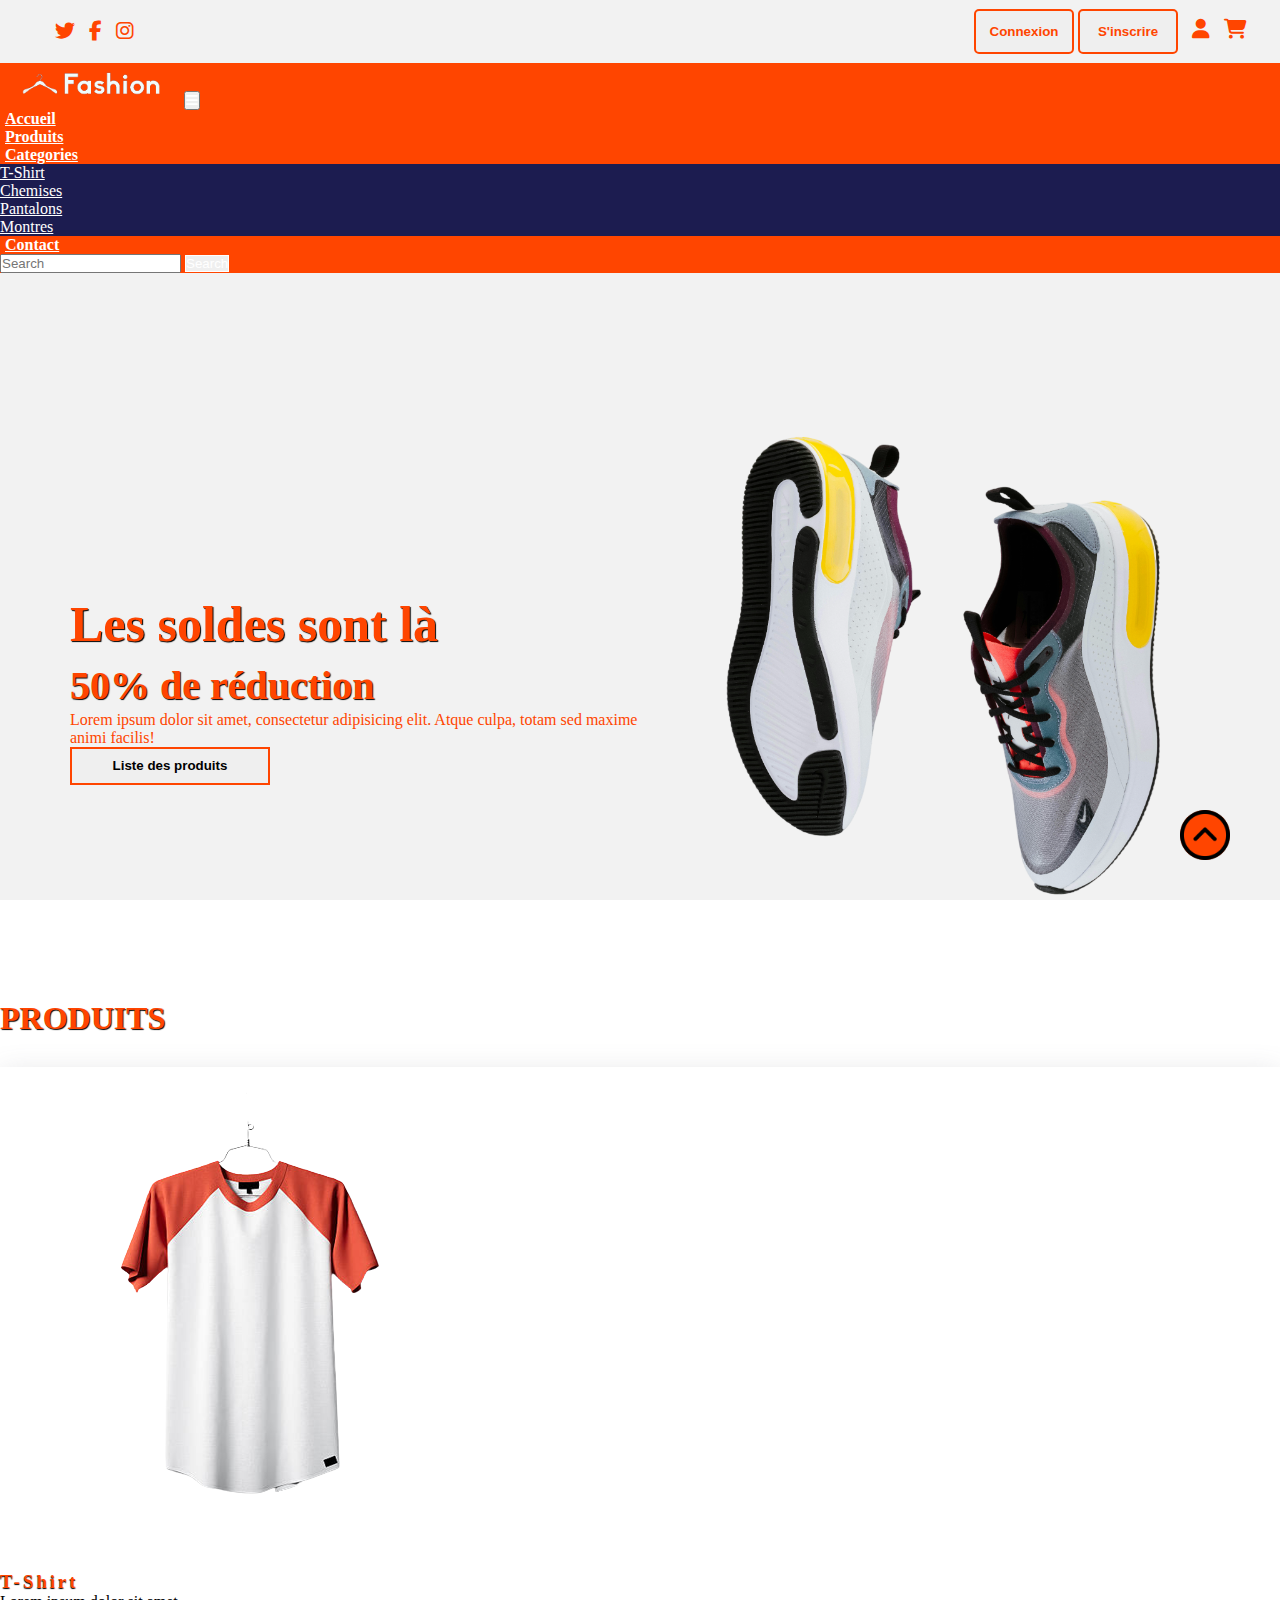
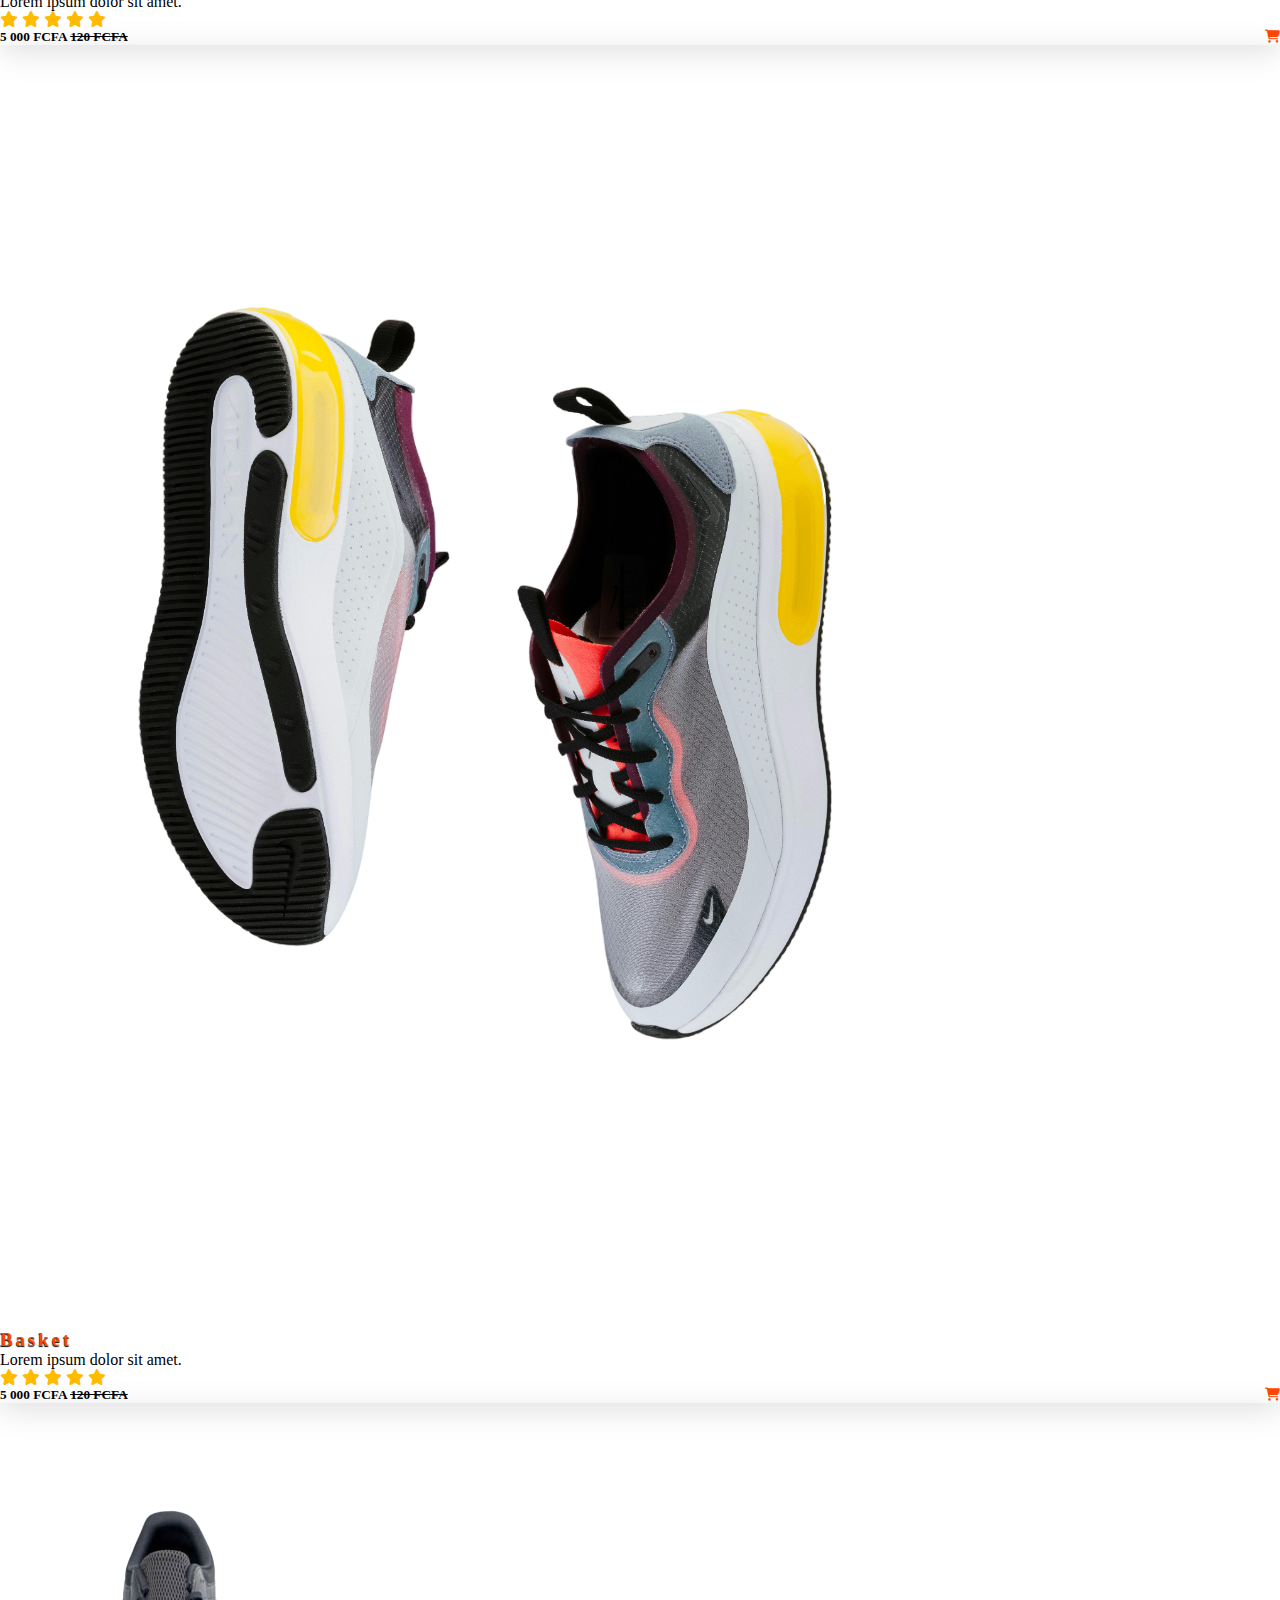
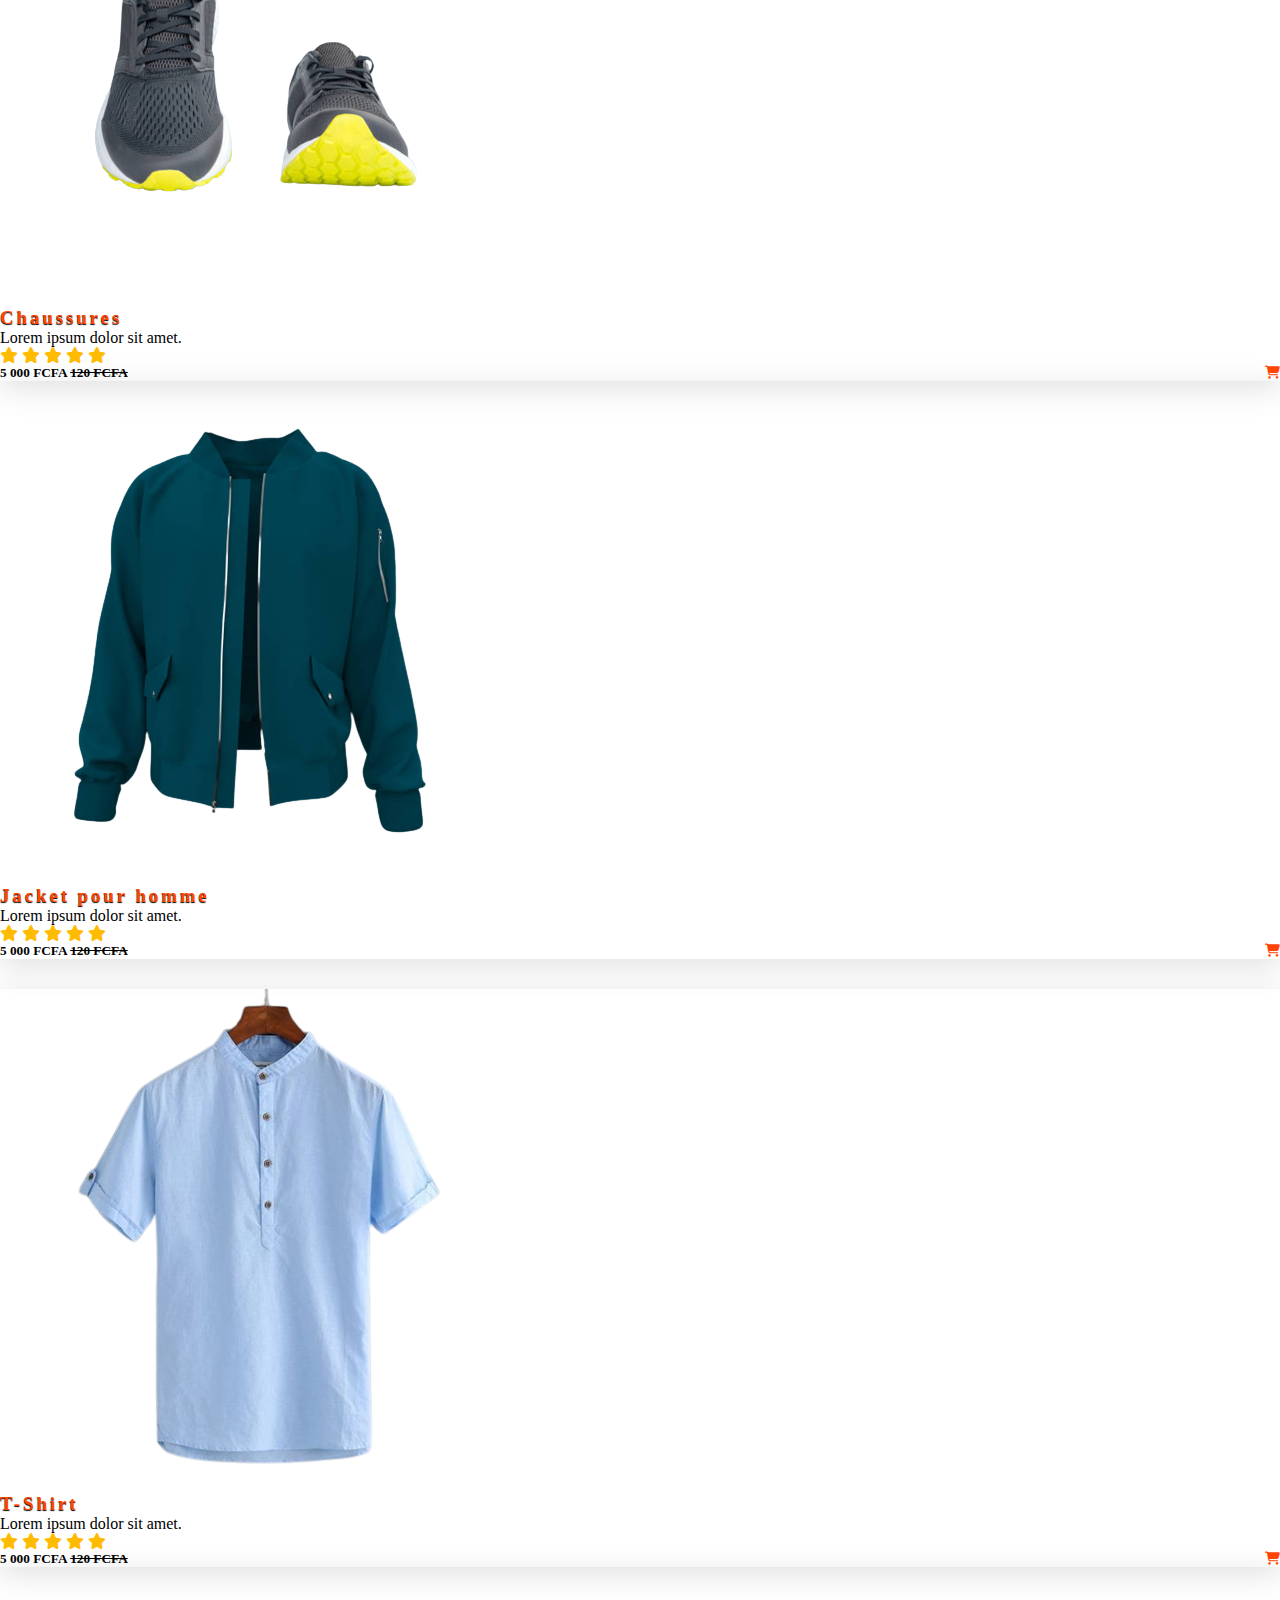
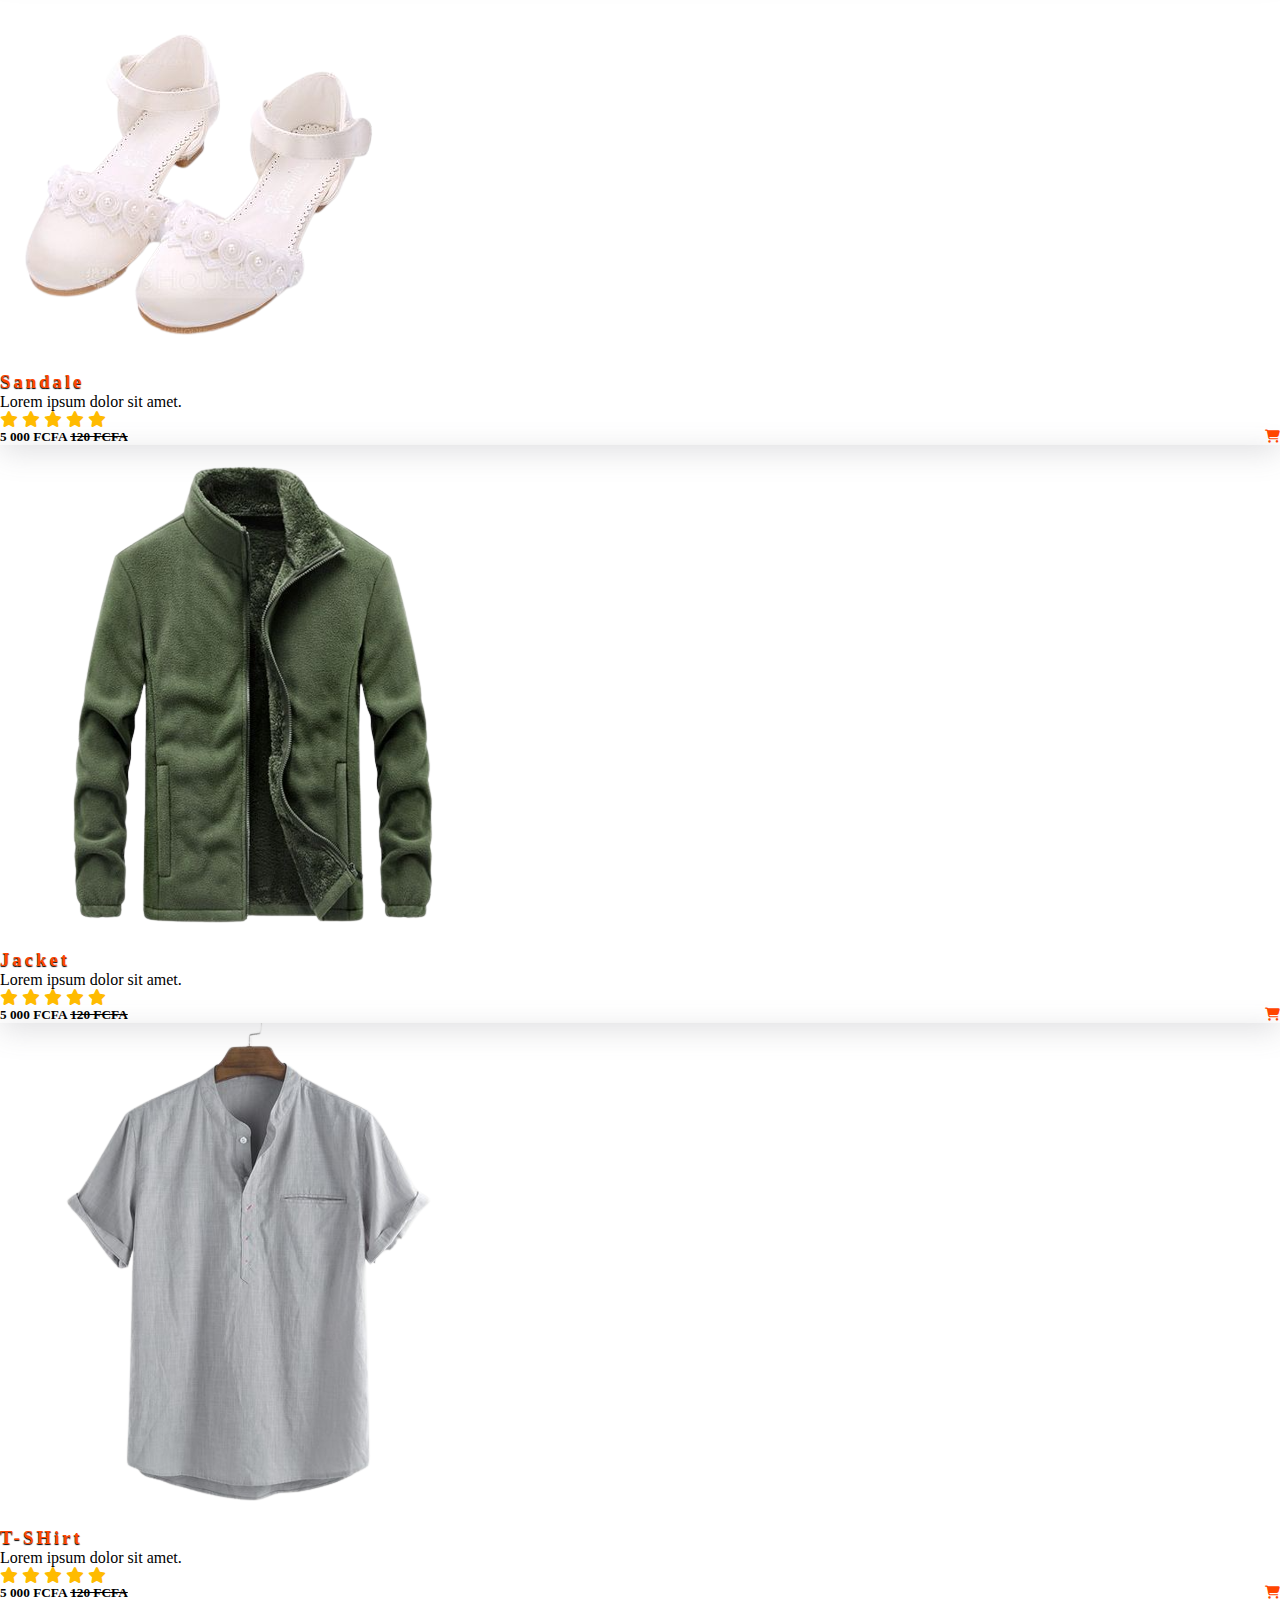
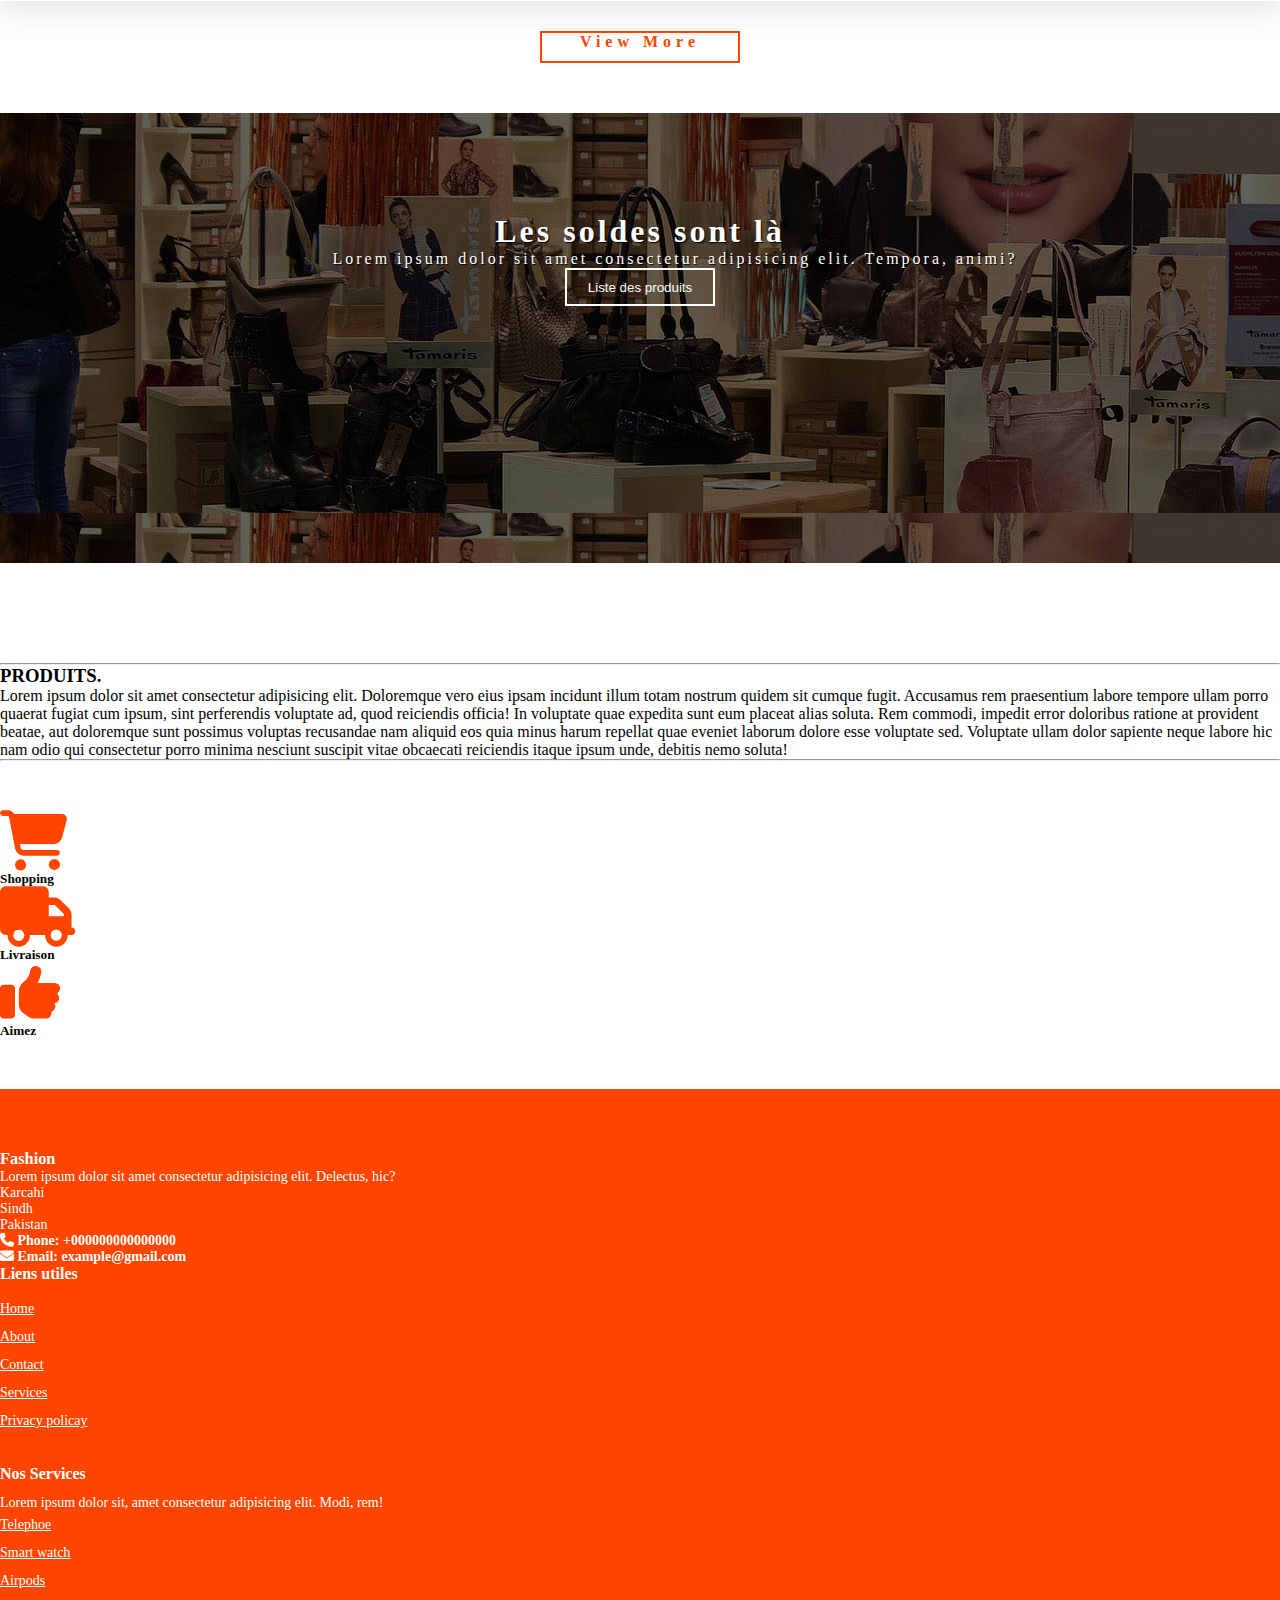
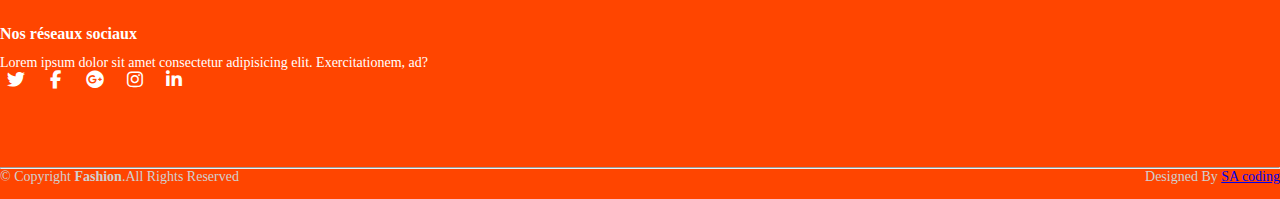
<file: index.html>
<!DOCTYPE html>
<html lang="en">
<head>
    <meta charset="UTF-8">
    <meta http-equiv="X-UA-Compatible" content="IE=edge">
    <meta name="viewport" content="width=device-width, initial-scale=1.0">
    <title>Mini projet 2</title>
    <link rel="shortcut icon" type="image" href="./image/logo2.png">
    <link rel="stylesheet" href="style.css">
    <link rel="stylesheet" href="https://cdnjs.cloudflare.com/ajax/libs/font-awesome/6.2.0/css/all.min.css">
    <!-- bootstrap links -->
    <link href="https://cdn.jsdelivr.net/npm/bootstrap@5.0.2/dist/css/bootstrap.min.css" rel="stylesheet" integrity="sha384-EVSTQN3/azprG1Anm3QDgpJLIm9Nao0Yz1ztcQTwFspd3yD65VohhpuuCOmLASjC" crossorigin="anonymous">
    <!-- bootstrap links -->
    <!-- fonts links -->
    <link rel="preconnect" href="https://fonts.googleapis.com">
    <link rel="preconnect" href="https://fonts.gstatic.com" crossorigin>
    <link href="https://fonts.googleapis.com/css2?family=Roboto:wght@500&display=swap" rel="stylesheet">
    <!-- fonts links -->
</head>
<body>

    <!-- top navbar -->
    <div class="top-navbar">
        <div class="top-icons">
            <i class="fa-brands fa-twitter"></i>
            <i class="fa-brands fa-facebook-f"></i>
            <i class="fa-brands fa-instagram"></i>
        </div>
        <div class="other-links">
            <button id="btn-login"><a href="login.html">Connexion</a></button>
            <button id="btn-signup"><a href="signup.html">S'inscrire</a></button>

            <i class="fa-solid fa-user"></i>
            <i class="fa-solid fa-cart-shopping"></i>
        </div>
    </div>
    <!-- top navbar -->

    <div class="home-section">
        <!-- navbar -->
        <nav class="navbar navbar-expand-lg" id="navbar">
            <div class="container-fluid">
              <a class="navbar-brand" href="#"><img src="./image/logo.png" alt="" width="180px"></a>
              <button class="navbar-toggler" type="button" data-bs-toggle="collapse" data-bs-target="#navbarSupportedContent" aria-controls="navbarSupportedContent" aria-expanded="false" aria-label="Toggle navigation">
                <span><i class="fa-solid fa-bars" style="color: white;"></i></span>
              </button>
              <div class="collapse navbar-collapse" id="navbarSupportedContent">
                <ul class="navbar-nav me-auto mb-2 mb-lg-0">
                  <li class="nav-item">
                    <a class="nav-link active" aria-current="page" href="index.html">Accueil</a>
                  </li>
                  <li class="nav-item">
                    <a class="nav-link" href="clothe.html">Produits</a>
                  </li>
                  <li class="nav-item dropdown">
                    <a class="nav-link dropdown-toggle" href="#" id="navbarDropdown" role="button" data-bs-toggle="dropdown" aria-expanded="false">
                      Categories
                    </a>
                    <ul class="dropdown-menu" aria-labelledby="navbarDropdown" style="background-color: #1c1c50;">
                        <li><a class="dropdown-item" href="#">T-Shirt</a></li>
                        <li><a class="dropdown-item" href="#">Chemises</a></li>
                        <li><a class="dropdown-item" href="#">Pantalons</a></li>
                        <li><a class="dropdown-item" href="#">Montres</a></li>
  
                      </ul>
                  </li>

                <li class="nav-item">
                    <a class="nav-link" href="contact.html">Contact</a>
                  </li>
                </ul>
               
                <form class="d-flex">
                  <input class="form-control me-2" type="search" placeholder="Search" aria-label="Search">
                  <button class="btn btn-outline-success" type="submit" id="search-btn">Search</button>
                </form>
              </div>
            </div>
          </nav>
        <!-- navbar -->
     <!-- home content -->
        <section class="home">
            <div class="content">
                <h3>Les soldes sont là
                    <br> <span>50% de réduction</span>
                </h3>
                <p>Lorem ipsum dolor sit amet, consectetur adipisicing elit. Atque culpa, totam sed maxime animi facilis!</p>
                <button id="shopnow">Liste des produits</button>
            </div>
            <div class="img">
                <img src="./image/shoes.png" class="img-fluid" alt="">
            </div>
        </section>
        <!-- home content -->
    </div>

    <!-- product cards -->
    <div class="container" id="product-cards">
        <h1 class="text-center">PRODUITS</h1>
        <div class="row" style="margin-top: 30px;">
            <div class="col-md-3 py-3 py-md-0">
                <div class="card">
                    <img src="./image/p13.png" alt="">
                    <div class="card-body">
                        <h3>T-Shirt</h3>
                        <p>Lorem ipsum dolor sit amet.</p>
                        <div class="star">
                            <i class="fas fa-star checked"></i>
                            <i class="fas fa-star checked"></i>
                            <i class="fas fa-star checked"></i>
                            <i class="fas fa-star checked"></i>
                            <i class="fas fa-star checked"></i>
                        </div>
                        <h5>5 000 FCFA <strike>120 FCFA</strike> <span><i class="fa-solid fa-cart-shopping"></i></span></h5>
                    </div>
                </div>
            </div>
            <div class="col-md-3 py-3 py-md-0">
                <div class="card">
                    <img src="./image/shoes.png" class="img-fluid " alt="">
                    <div class="card-body">
                        <h3>Basket</h3>
                        <p>Lorem ipsum dolor sit amet.</p>
                        <div class="star">
                            <i class="fas fa-star checked"></i>
                            <i class="fas fa-star checked"></i>
                            <i class="fas fa-star checked"></i>
                            <i class="fas fa-star checked"></i>
                            <i class="fas fa-star checked"></i>
                        </div>
                        <h5>5 000 FCFA <strike>120 FCFA</strike> <span><i class="fa-solid fa-cart-shopping"></i></span></h5>
                    </div>
                </div>
            </div>
            <div class="col-md-3 py-3 py-md-0">
                <div class="card">
                    <img src="./image/p15.png" alt="">
                    <div class="card-body">
                        <h3>Chaussures</h3>
                        <p>Lorem ipsum dolor sit amet.</p>
                        <div class="star">
                            <i class="fas fa-star checked"></i>
                            <i class="fas fa-star checked"></i>
                            <i class="fas fa-star checked"></i>
                            <i class="fas fa-star checked"></i>
                            <i class="fas fa-star checked"></i>
                        </div>
                        <h5>5 000 FCFA <strike>120 FCFA</strike> <span><i class="fa-solid fa-cart-shopping"></i></span></h5>
                    </div>
                </div>
            </div>
            <div class="col-md-3 py-3 py-md-0">
                <div class="card">
                    <img src="./image/p16.png" alt="">
                    <div class="card-body">
                        <h3>Jacket pour homme</h3>
                        <p>Lorem ipsum dolor sit amet.</p>
                        <div class="star">
                            <i class="fas fa-star checked"></i>
                            <i class="fas fa-star checked"></i>
                            <i class="fas fa-star checked"></i>
                            <i class="fas fa-star checked"></i>
                            <i class="fas fa-star checked"></i>
                        </div>
                        <h5>5 000 FCFA <strike>120 FCFA</strike> <span><i class="fa-solid fa-cart-shopping"></i></span></h5>
                    </div>
                </div>
            </div>
        </div>

        <div class="row" style="margin-top: 30px;">
            <div class="col-md-3 py-3 py-md-0">
                <div class="card">
                    <img src="./image/p17.png" alt="">
                    <div class="card-body">
                        <h3>T-Shirt</h3>
                        <p>Lorem ipsum dolor sit amet.</p>
                        <div class="star">
                            <i class="fas fa-star checked"></i>
                            <i class="fas fa-star checked"></i>
                            <i class="fas fa-star checked"></i>
                            <i class="fas fa-star checked"></i>
                            <i class="fas fa-star checked"></i>
                        </div>
                        <h5>5 000 FCFA <strike>120 FCFA</strike> <span><i class="fa-solid fa-cart-shopping"></i></span></h5>
                    </div>
                </div>
            </div>
            <div class="col-md-3 py-3 py-md-0">
                <div class="card">
                    <img src="./image/p18.png" alt="">
                    <div class="card-body">
                        <h3>Sandale</h3>
                        <p>Lorem ipsum dolor sit amet.</p>
                        <div class="star">
                            <i class="fas fa-star checked"></i>
                            <i class="fas fa-star checked"></i>
                            <i class="fas fa-star checked"></i>
                            <i class="fas fa-star checked"></i>
                            <i class="fas fa-star checked"></i>
                        </div>
                        <h5>5 000 FCFA <strike>120 FCFA</strike> <span><i class="fa-solid fa-cart-shopping"></i></span></h5>
                    </div>
                </div>
            </div>
            <div class="col-md-3 py-3 py-md-0">
                <div class="card">
                    <img src="./image/p19.png" alt="">
                    <div class="card-body">
                        <h3>Jacket</h3>
                        <p>Lorem ipsum dolor sit amet.</p>
                        <div class="star">
                            <i class="fas fa-star checked"></i>
                            <i class="fas fa-star checked"></i>
                            <i class="fas fa-star checked"></i>
                            <i class="fas fa-star checked"></i>
                            <i class="fas fa-star checked"></i>
                        </div>
                        <h5>5 000 FCFA <strike>120 FCFA</strike> <span><i class="fa-solid fa-cart-shopping"></i></span></h5>
                    </div>
                </div>
            </div>
            <div class="col-md-3 py-3 py-md-0">
                <div class="card">
                    <img src="./image/p20.png" alt="">
                    <div class="card-body">
                        <h3>T-SHirt</h3>
                        <p>Lorem ipsum dolor sit amet.</p>
                        <div class="star">
                            <i class="fas fa-star checked"></i>
                            <i class="fas fa-star checked"></i>
                            <i class="fas fa-star checked"></i>
                            <i class="fas fa-star checked"></i>
                            <i class="fas fa-star checked"></i>
                        </div>
                        <h5>5 000 FCFA <strike>120 FCFA</strike> <span><i class="fa-solid fa-cart-shopping"></i></span></h5>
                    </div>
                </div>
            </div>
        </div>
        <a href="clothe.html" id="viewmorebtn">View More</a>
    </div>
    <!-- product cards -->
   <!-- banner -->
   <div class="banner">
    <div class="content">
        <h1>Les soldes sont là</h1>
        <p>Lorem ipsum dolor sit amet consectetur adipisicing elit. Tempora, animi?</p>
        <div id="bannerbtn"><button>Liste des produits</button></div>
    </div>
</div>
<!-- banner -->
    <!-- product -->
    <div class="container" style="margin-top: 100px;">
    <hr>
</div>
<div class="container">
    <h3 style="font-weight: bold;">PRODUITS.</h3>
    <p>Lorem ipsum dolor sit amet consectetur adipisicing elit. Doloremque vero eius ipsam incidunt illum totam nostrum quidem sit cumque fugit. Accusamus rem praesentium labore tempore ullam porro quaerat fugiat cum ipsum, sint perferendis voluptate ad, quod reiciendis officia! In voluptate quae expedita sunt eum placeat alias soluta. Rem commodi, impedit error doloribus ratione at provident beatae, aut doloremque sunt possimus voluptas recusandae nam aliquid eos quia minus harum repellat quae eveniet laborum dolore esse voluptate sed. Voluptate ullam dolor sapiente neque labore hic nam odio qui consectetur porro minima nesciunt suscipit vitae obcaecati reiciendis itaque ipsum unde, debitis nemo soluta!</p>

    <hr>
</div>
    <!-- product -->


<!-- offer -->
    <div class="container" id="offer">
        <div class="row">
            <div class="col-md-4 py-3 py-md-0">
                <i class="fa-solid fa-cart-shopping"></i>
                <h5>Shopping</h5>
                <!-- <p>On order over $100</p> -->
            </div>
            <div class="col-md-4 py-3 py-md-0">
                <i class="fa-solid fa-truck"></i>
                <h5>Livraison</h5>
                <!-- <p>World wide</p> -->
            </div>
            <div class="col-md-4 py-3 py-md-0">
                <i class="fa-solid fa-thumbs-up"></i>
                <h5>Aimez</h5>
                <!-- <p>Of product</p> -->
            </div>
        </div>
    </div>
<!-- offer -->






<!-- footer -->
<footer id="footer" style="margin-top: 50px;">
<div class="footer-top">
    <div class="container">
        <div class="row">
            <div class="col-lg-3 col-md-6 footer-content">
                <h3>Fashion</h3>
                <p>Lorem ipsum dolor sit amet consectetur adipisicing elit. Delectus, hic?</p>
                <p>
                    Karcahi <br>
                    Sindh <br>
                    Pakistan <br>
                </p>
                <strong><i class="fas fa-phone"></i> Phone: <strong>+000000000000000</strong></strong><br>
                <strong><i class="fa-solid fa-envelope"></i> Email: <strong>example@gmail.com</strong></strong>
            </div>
            <div class="col-lg-3 col-md-6 footer-links">
                <h4>Liens utiles</h4>
                <ul>
                  <li><a href="index.html">Home</a></li>
                  <li><a href="about.html">About</a></li>
                  <li><a href="contact.html">Contact</a></li>
                  <li><a href="#">Services</a></li>
                  <li><a href="#">Privacy policay</a></li>
                </ul>
            </div>
            <div class="col-lg-3 col-md-6 footer-links">
                <h4>Nos Services</h4>
                <p>Lorem ipsum dolor sit, amet consectetur adipisicing elit. Modi, rem!</p>
                <ul>
                    <li><a href="#"> Telephoe</a></li>
                    <li><a href="#">Smart watch</a></li>
                    <li><a href="#">Airpods</a></li>
                </ul>
            </div>
            <div class="col-lg-3 col-md-6 footer-links">
                <h4>Nos réseaux sociaux</h4>
                <p>Lorem ipsum dolor sit amet consectetur adipisicing elit. Exercitationem, ad?</p>
                <div class="socail-links mt-3">
                    <a href="#" class="twiiter"><i class="fa-brands fa-twitter"></i></a>
                    <a href="#" class="twiiter"><i class="fa-brands fa-facebook-f"></i></a>
                    <a href="#" class="twiiter"><i class="fa-brands fa-google-plus"></i></a>
                    <a href="#" class="twiiter"><i class="fa-brands fa-instagram"></i></a>
                    <a href="#" class="twiiter"><i class="fa-brands fa-linkedin-in"></i></a>
                </div>
            </div>
        </div>
    </div>
</div>
<hr>
<div class="container py-4">
    <div class="copyright">
        &copy; Copyright <strong>Fashion</strong>.All Rights Reserved
    </div>
    <div class="credits">
        Designed By <a href="#">SA coding</a>
    </div>
</div>
</footer>
<!-- footer -->

<a href="#" class="arrow"><i><img src="./image/up-arrow.png" alt="" width="50px"></i></a>

    <script src="https://cdn.jsdelivr.net/npm/bootstrap@5.0.2/dist/js/bootstrap.bundle.min.js" integrity="sha384-MrcW6ZMFYlzcLA8Nl+NtUVF0sA7MsXsP1UyJoMp4YLEuNSfAP+JcXn/tWtIaxVXM" crossorigin="anonymous"></script>

</body>
</html>
</file>
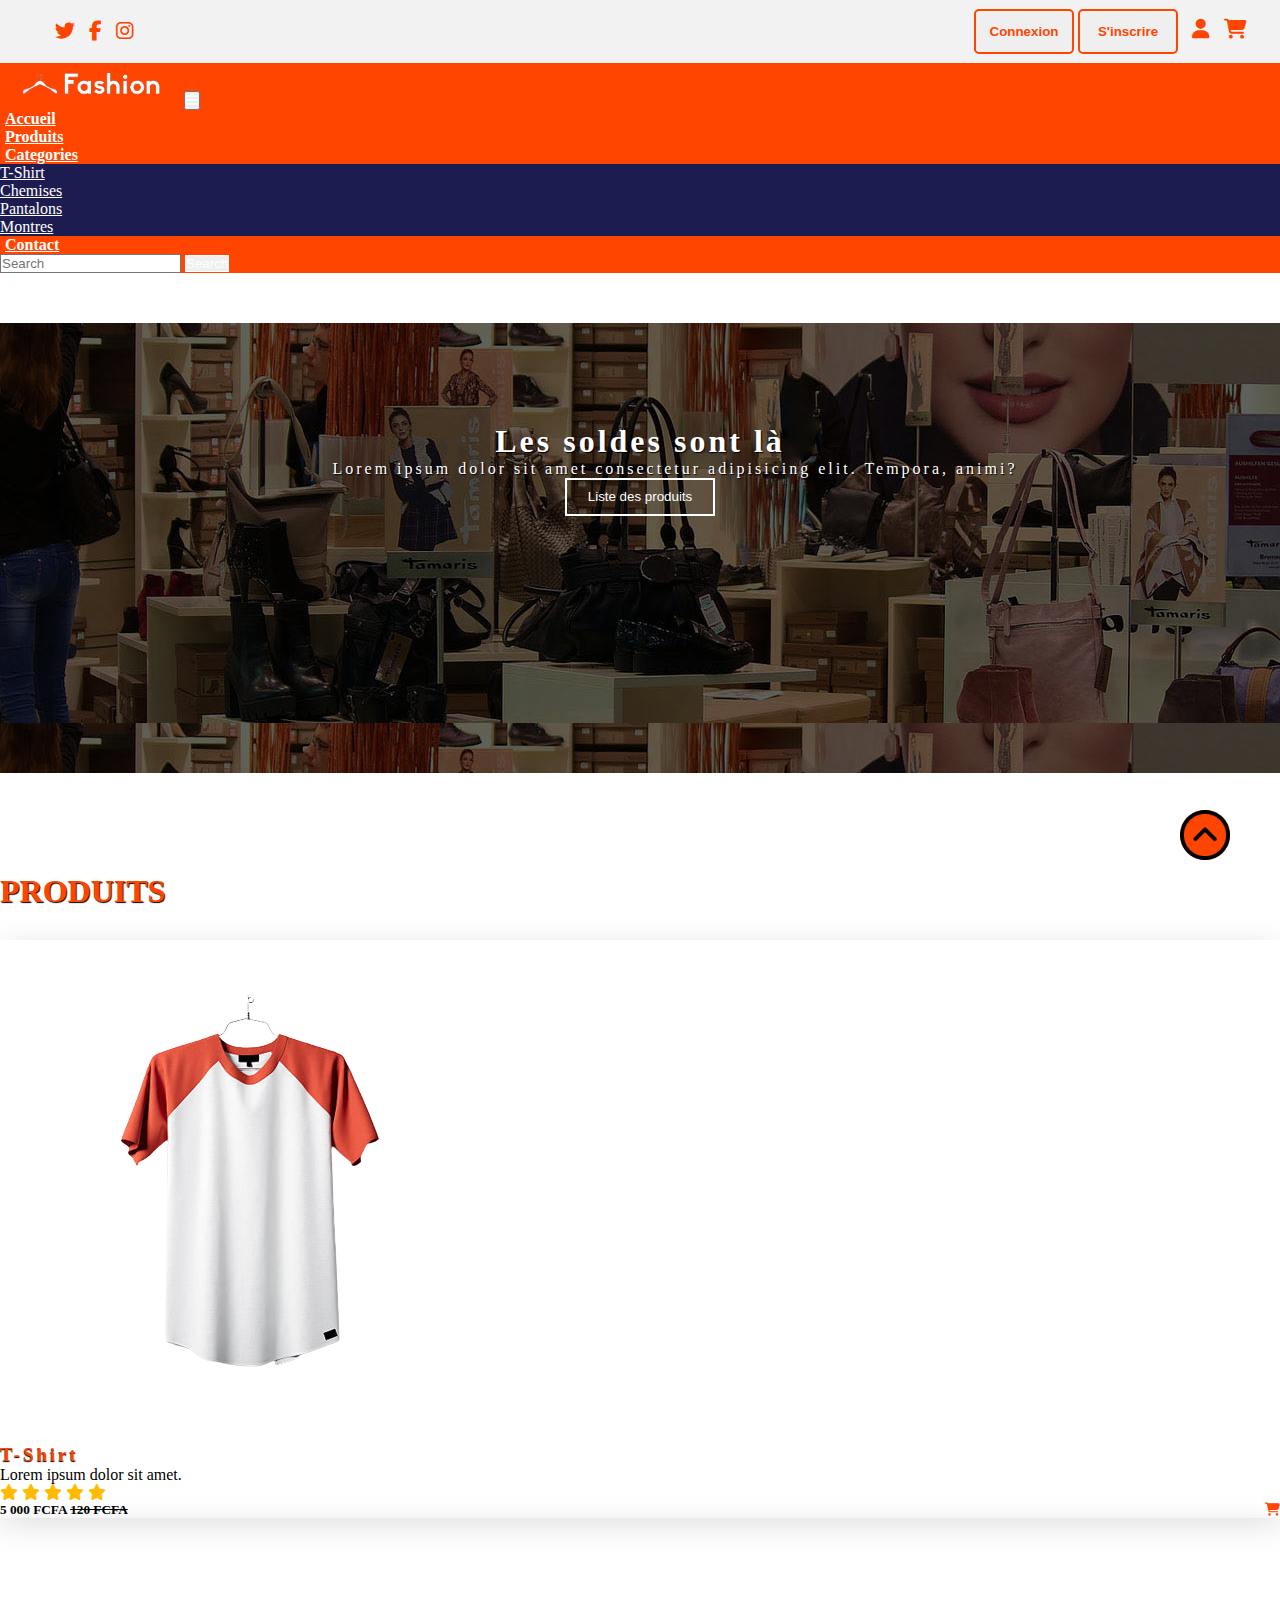
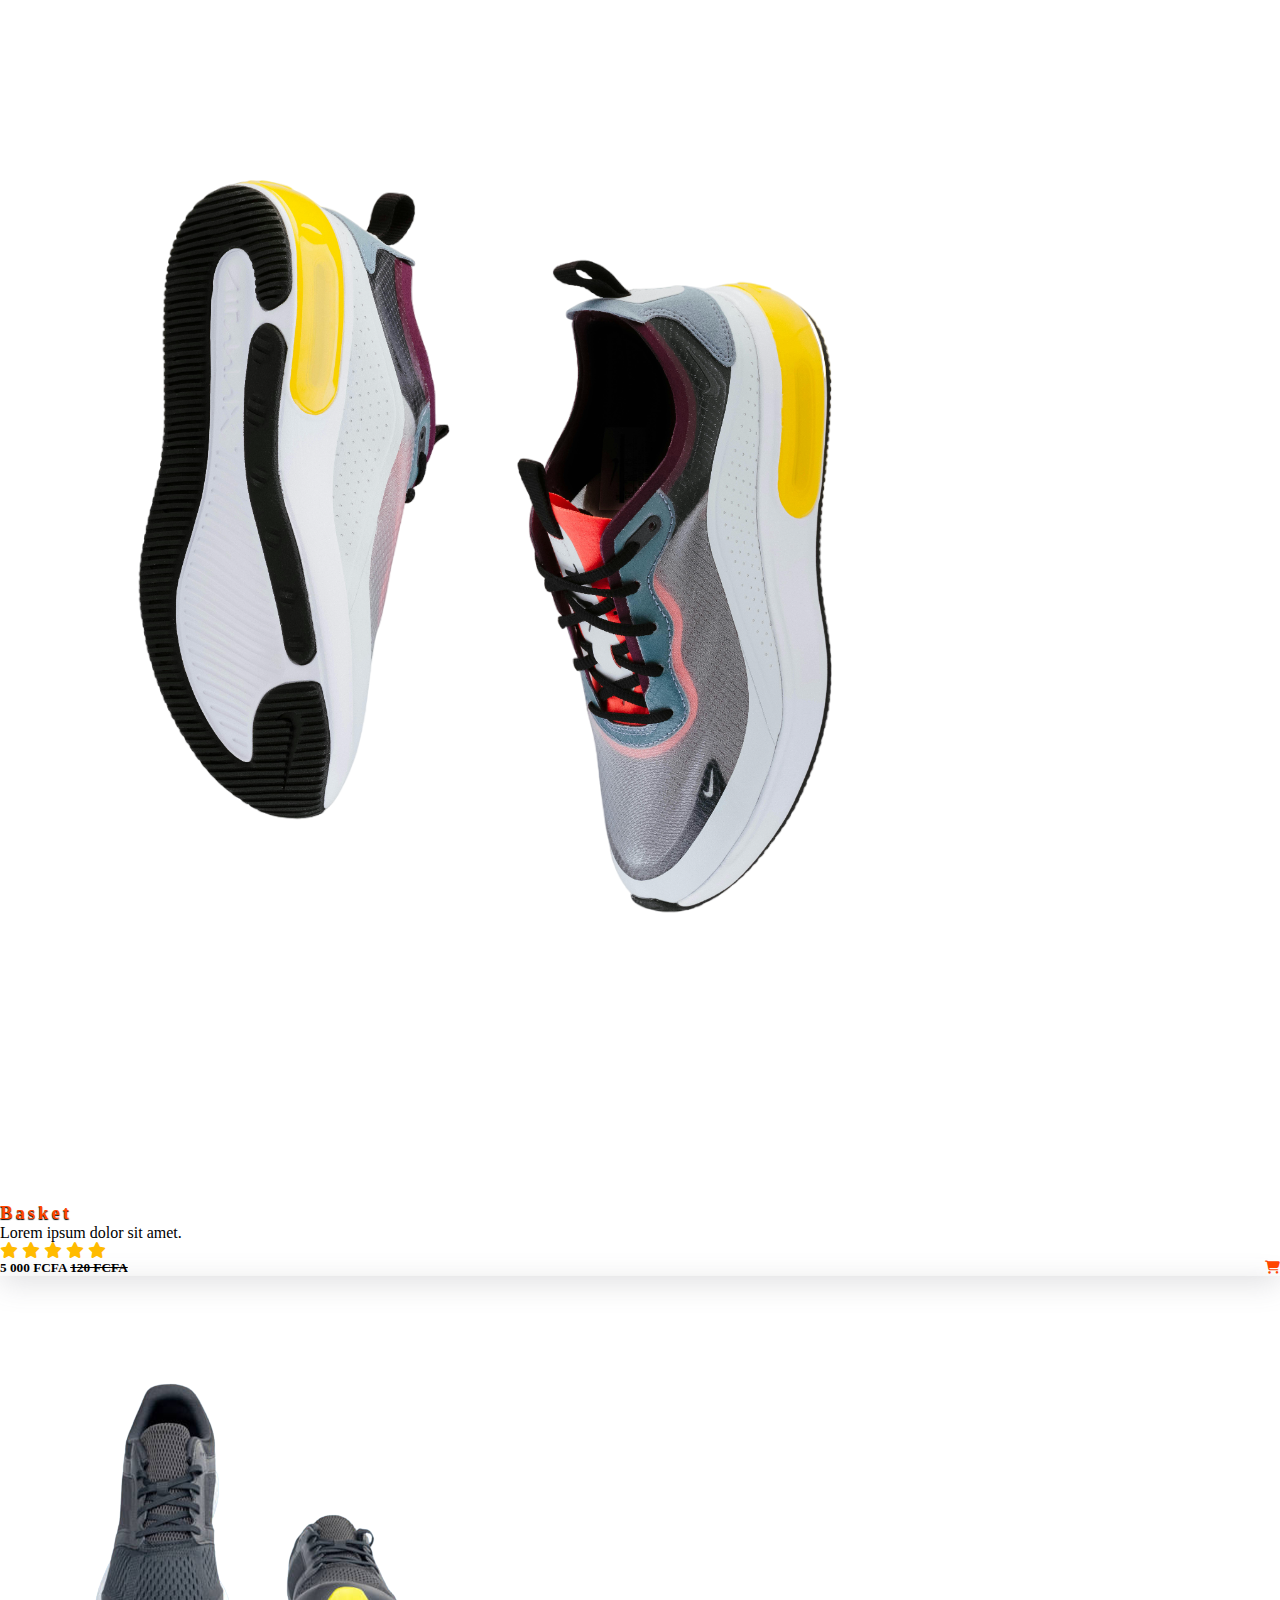
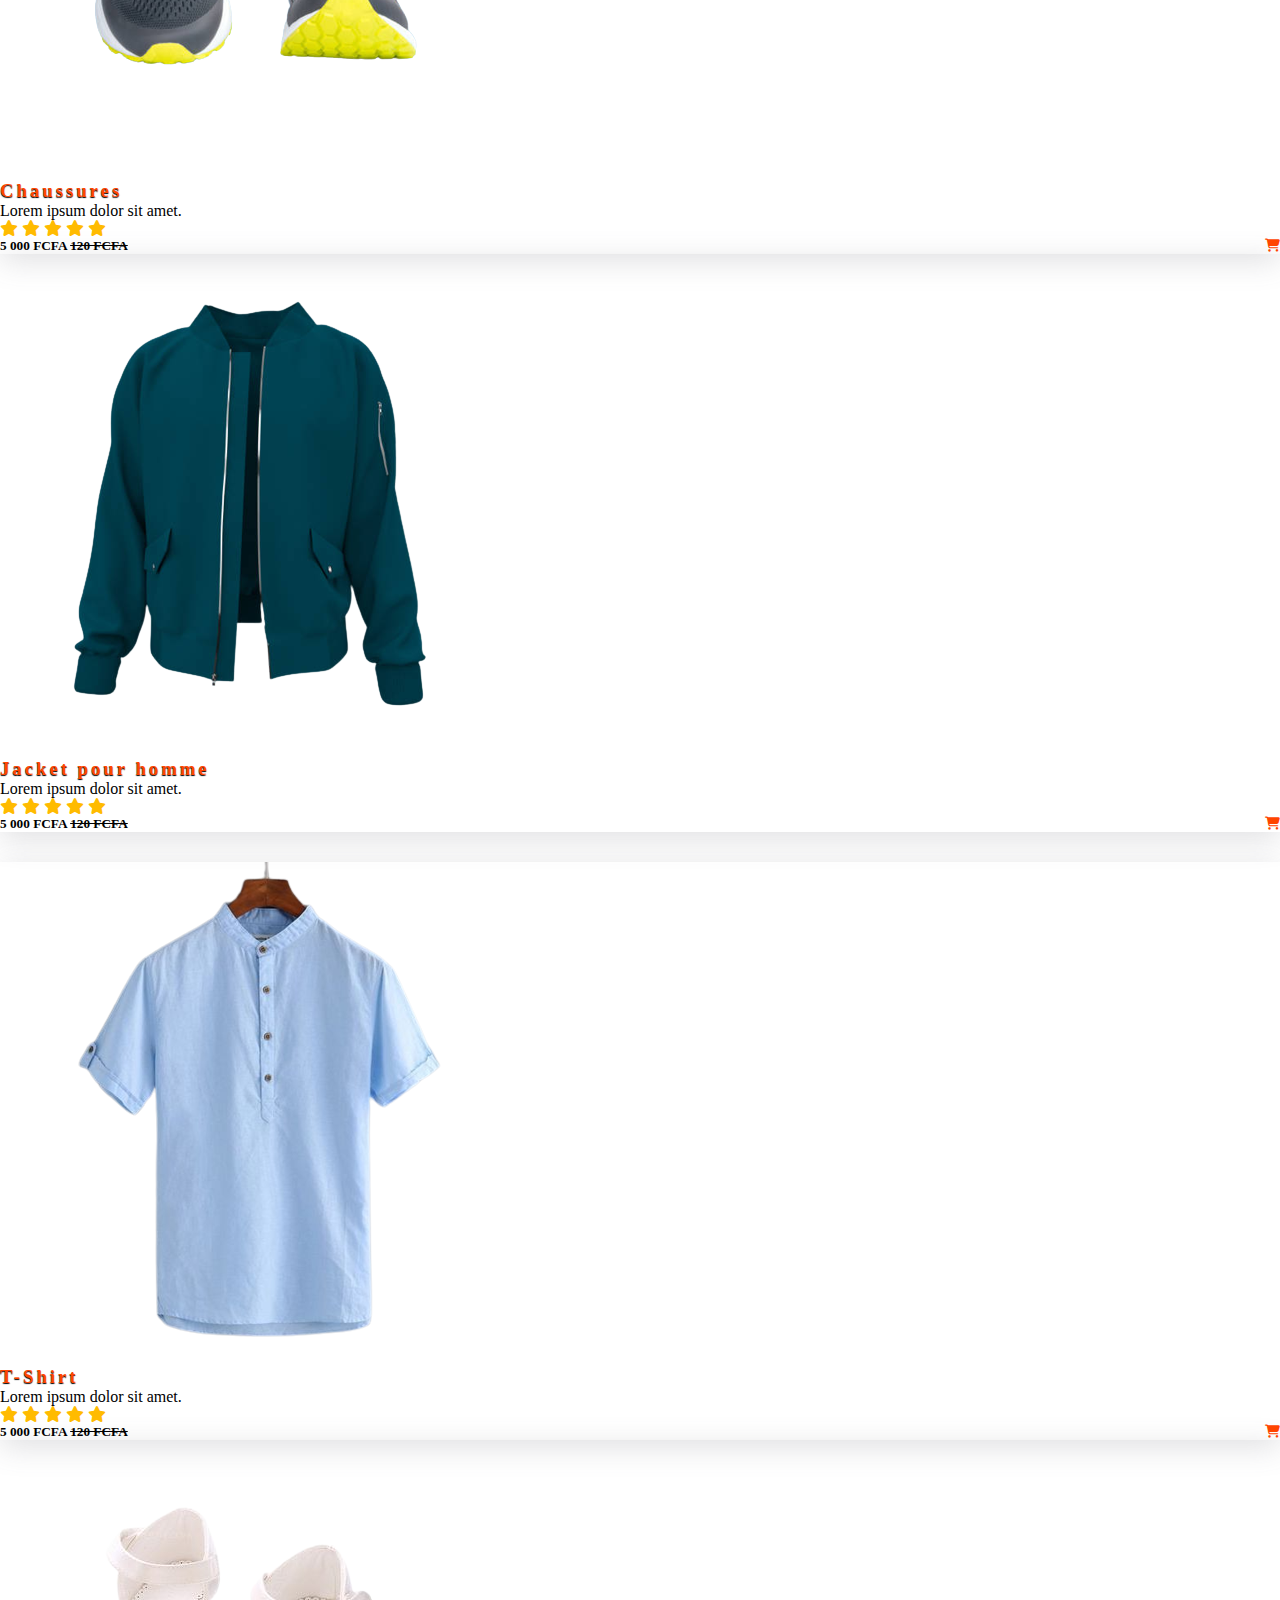
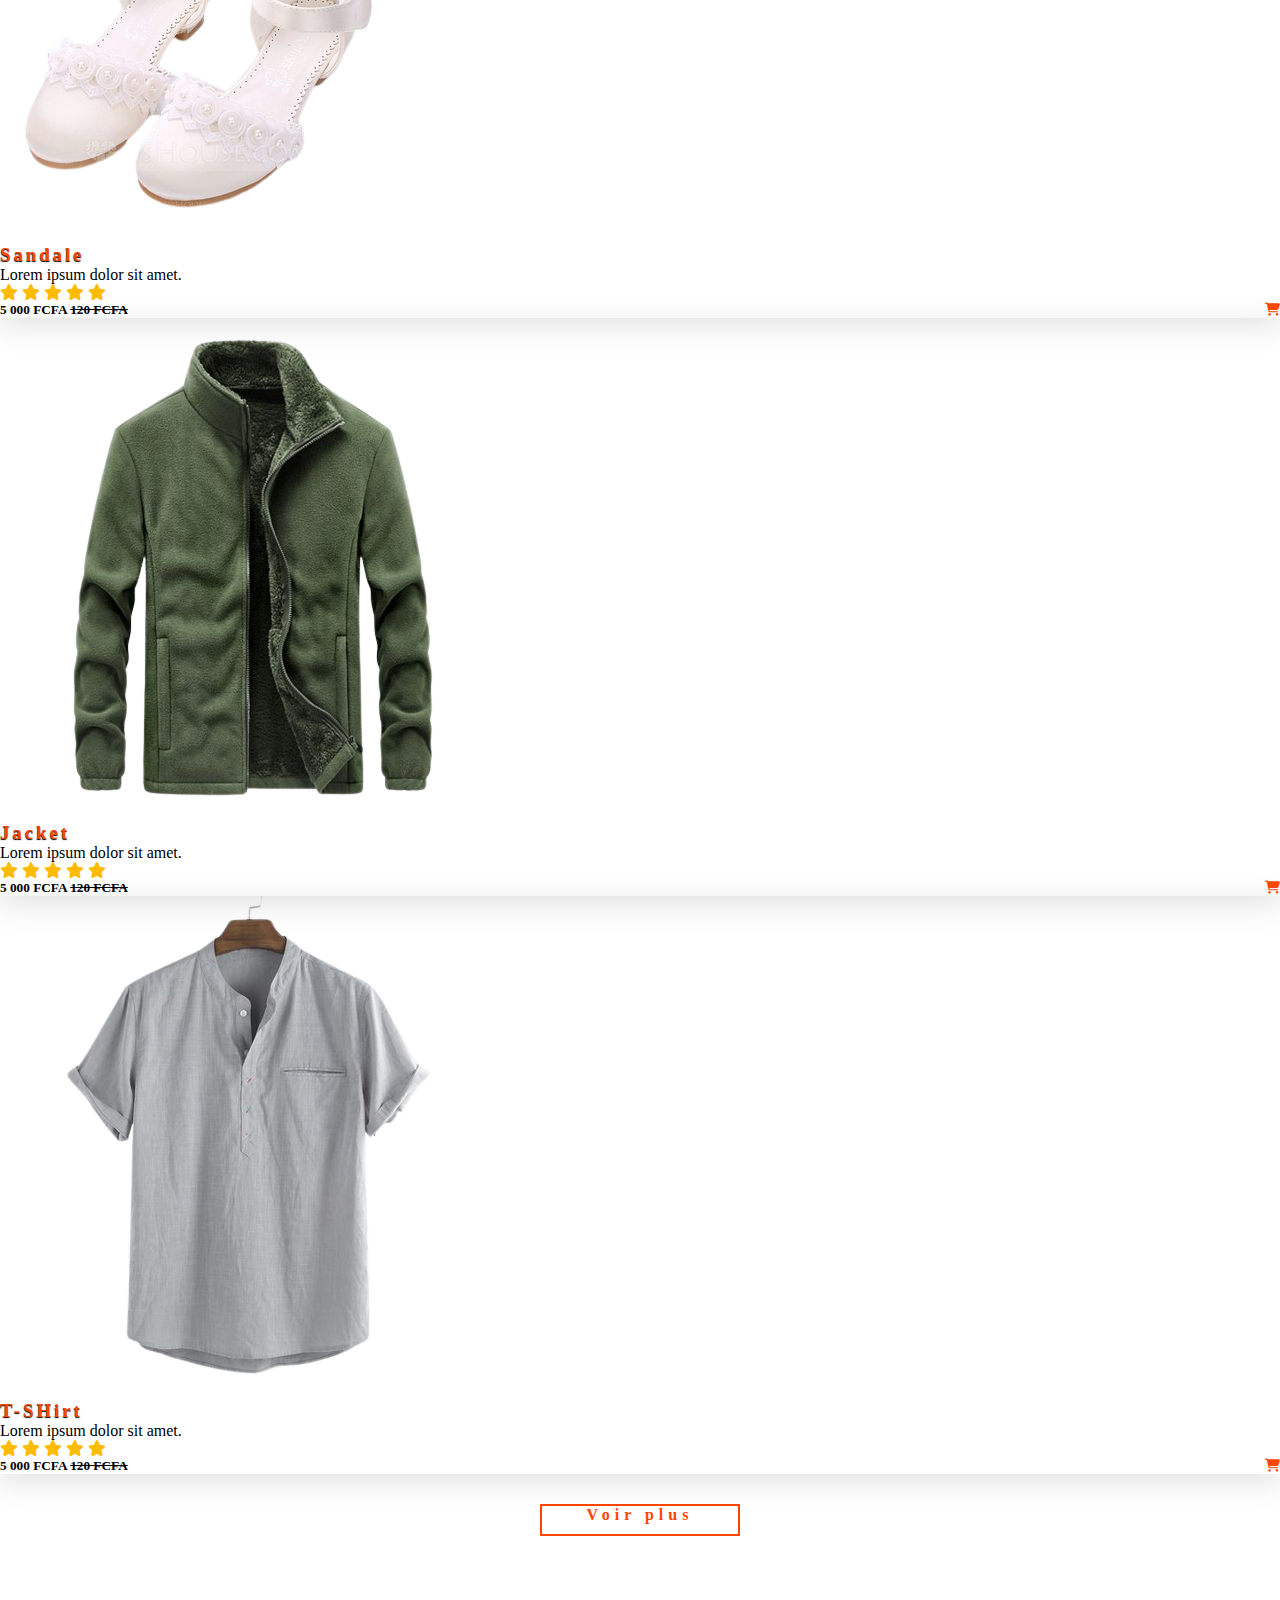
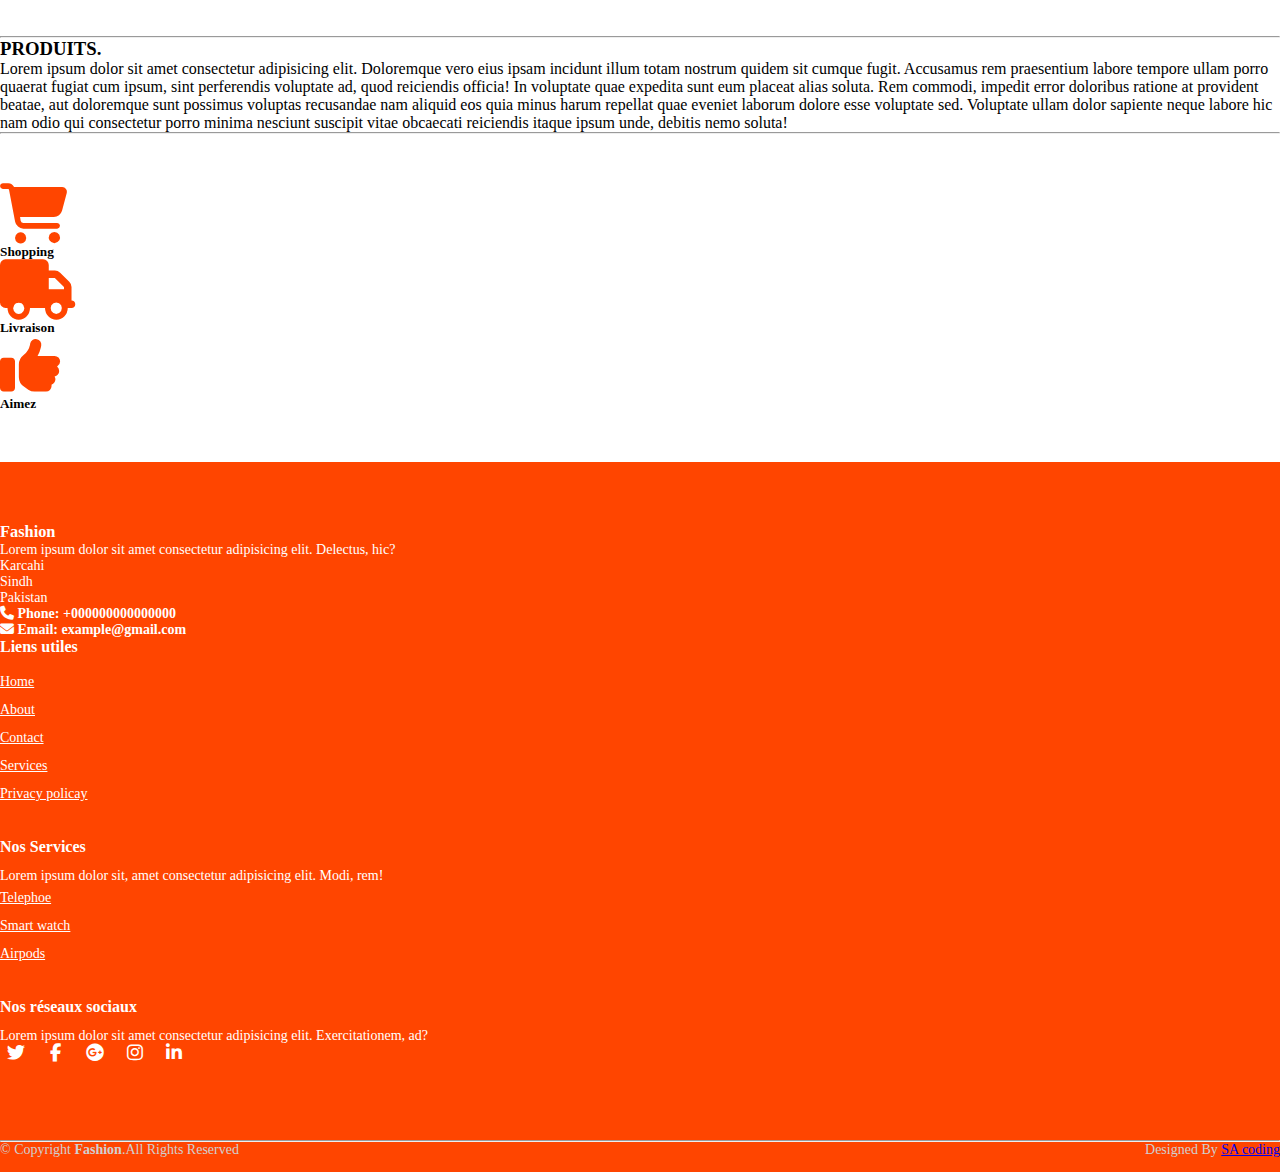
<file: clothe.html>
<!DOCTYPE html>
<html lang="en">
<head>
    <meta charset="UTF-8">
    <meta http-equiv="X-UA-Compatible" content="IE=edge">
    <meta name="viewport" content="width=device-width, initial-scale=1.0">
    <title>Fashion</title>
    <link rel="shortcut icon" type="image" href="./image/logo2.png">
    <link rel="stylesheet" href="style.css">
    <link rel="stylesheet" href="https://cdnjs.cloudflare.com/ajax/libs/font-awesome/6.2.0/css/all.min.css">
    <!-- bootstrap links -->
    <link href="https://cdn.jsdelivr.net/npm/bootstrap@5.0.2/dist/css/bootstrap.min.css" rel="stylesheet" integrity="sha384-EVSTQN3/azprG1Anm3QDgpJLIm9Nao0Yz1ztcQTwFspd3yD65VohhpuuCOmLASjC" crossorigin="anonymous">
    <!-- bootstrap links -->
    <!-- fonts links -->
    <link rel="preconnect" href="https://fonts.googleapis.com">
    <link rel="preconnect" href="https://fonts.gstatic.com" crossorigin>
    <link href="https://fonts.googleapis.com/css2?family=Roboto:wght@500&display=swap" rel="stylesheet">
    <!-- fonts links -->
</head>
<body>

    <!-- top navbar -->
    <div class="top-navbar">
        <div class="top-icons">
            <i class="fa-brands fa-twitter"></i>
            <i class="fa-brands fa-facebook-f"></i>
            <i class="fa-brands fa-instagram"></i>
        </div>
        <div class="other-links">
            <button id="btn-login"><a href="login.html">Connexion</a></button>
            <button id="btn-signup"><a href="signup.html">S'inscrire</a></button>

            <i class="fa-solid fa-user"></i>
            <i class="fa-solid fa-cart-shopping"></i>
        </div>
    </div>
    <!-- top navbar -->

        <!-- navbar -->
        <nav class="navbar navbar-expand-lg" id="navbar">
            <div class="container-fluid">
              <a class="navbar-brand" href="#"><img src="./image/logo.png" alt="" width="180px"></a>
              <button class="navbar-toggler" type="button" data-bs-toggle="collapse" data-bs-target="#navbarSupportedContent" aria-controls="navbarSupportedContent" aria-expanded="false" aria-label="Toggle navigation">
                <span><i class="fa-solid fa-bars" style="color: white;"></i></span>
              </button>
              <div class="collapse navbar-collapse" id="navbarSupportedContent">
                <ul class="navbar-nav me-auto mb-2 mb-lg-0">
                  <li class="nav-item">
                    <a class="nav-link active" aria-current="page" href="index.html">Accueil</a>
                  </li>
                  <li class="nav-item">
                    <a class="nav-link" href="clothe.html">Produits</a>
                  </li>
                  <li class="nav-item dropdown">
                    <a class="nav-link dropdown-toggle" href="#" id="navbarDropdown" role="button" data-bs-toggle="dropdown" aria-expanded="false">
                      Categories
                    </a>
                    <ul class="dropdown-menu" aria-labelledby="navbarDropdown" style="background-color: #1c1c50;">
                      <li><a class="dropdown-item" href="#">T-Shirt</a></li>
                      <li><a class="dropdown-item" href="#">Chemises</a></li>
                      <li><a class="dropdown-item" href="#">Pantalons</a></li>
                      <li><a class="dropdown-item" href="#">Montres</a></li>

                    </ul>
                  </li>
                 
                <li class="nav-item">
                    <a class="nav-link" href="contact.html">Contact</a>
                  </li>
                </ul>
               
                <form class="d-flex">
                  <input class="form-control me-2" type="search" placeholder="Search" aria-label="Search">
                  <button class="btn btn-outline-success" type="submit" id="search-btn">Search</button>
                </form>
              </div>
            </div>
          </nav>
        <!-- navbar -->





        
    

    <!-- banner -->
    <div class="banner">
        <div class="content">
            <h1>Les soldes sont là</h1>
            <p>Lorem ipsum dolor sit amet consectetur adipisicing elit. Tempora, animi?</p>
            <div id="bannerbtn"><button>Liste des produits</button></div>
        </div>
    </div>
    <!-- banner -->

    <!-- product cards -->
    <div class="container" id="product-cards">
        <h1 class="text-center">PRODUITS</h1>
        <div class="row" style="margin-top: 30px;">
            <div class="col-md-3 py-3 py-md-0">
                <div class="card">
                    <img src="./image/p13.png" alt="">
                    <div class="card-body">
                        <h3>T-Shirt</h3>
                        <p>Lorem ipsum dolor sit amet.</p>
                        <div class="star">
                            <i class="fas fa-star checked"></i>
                            <i class="fas fa-star checked"></i>
                            <i class="fas fa-star checked"></i>
                            <i class="fas fa-star checked"></i>
                            <i class="fas fa-star checked"></i>
                        </div>
                        <h5>5 000 FCFA <strike>120 FCFA</strike> <span><i class="fa-solid fa-cart-shopping"></i></span></h5>
                    </div>
                </div>
            </div>
            <div class="col-md-3 py-3 py-md-0">
                <div class="card">
                    <img src="./image/shoes.png" class="img-fluid " alt="">
                    <div class="card-body">
                        <h3>Basket</h3>
                        <p>Lorem ipsum dolor sit amet.</p>
                        <div class="star">
                            <i class="fas fa-star checked"></i>
                            <i class="fas fa-star checked"></i>
                            <i class="fas fa-star checked"></i>
                            <i class="fas fa-star checked"></i>
                            <i class="fas fa-star checked"></i>
                        </div>
                        <h5>5 000 FCFA <strike>120 FCFA</strike> <span><i class="fa-solid fa-cart-shopping"></i></span></h5>
                    </div>
                </div>
            </div>
            <div class="col-md-3 py-3 py-md-0">
                <div class="card">
                    <img src="./image/p15.png" alt="">
                    <div class="card-body">
                        <h3>Chaussures</h3>
                        <p>Lorem ipsum dolor sit amet.</p>
                        <div class="star">
                            <i class="fas fa-star checked"></i>
                            <i class="fas fa-star checked"></i>
                            <i class="fas fa-star checked"></i>
                            <i class="fas fa-star checked"></i>
                            <i class="fas fa-star checked"></i>
                        </div>
                        <h5>5 000 FCFA <strike>120 FCFA</strike> <span><i class="fa-solid fa-cart-shopping"></i></span></h5>
                    </div>
                </div>
            </div>
            <div class="col-md-3 py-3 py-md-0">
                <div class="card">
                    <img src="./image/p16.png" alt="">
                    <div class="card-body">
                        <h3>Jacket pour homme</h3>
                        <p>Lorem ipsum dolor sit amet.</p>
                        <div class="star">
                            <i class="fas fa-star checked"></i>
                            <i class="fas fa-star checked"></i>
                            <i class="fas fa-star checked"></i>
                            <i class="fas fa-star checked"></i>
                            <i class="fas fa-star checked"></i>
                        </div>
                        <h5>5 000 FCFA <strike>120 FCFA</strike> <span><i class="fa-solid fa-cart-shopping"></i></span></h5>
                    </div>
                </div>
            </div>
        </div>

        <div class="row" style="margin-top: 30px;">
            <div class="col-md-3 py-3 py-md-0">
                <div class="card">
                    <img src="./image/p17.png" alt="">
                    <div class="card-body">
                        <h3>T-Shirt</h3>
                        <p>Lorem ipsum dolor sit amet.</p>
                        <div class="star">
                            <i class="fas fa-star checked"></i>
                            <i class="fas fa-star checked"></i>
                            <i class="fas fa-star checked"></i>
                            <i class="fas fa-star checked"></i>
                            <i class="fas fa-star checked"></i>
                        </div>
                        <h5>5 000 FCFA <strike>120 FCFA</strike> <span><i class="fa-solid fa-cart-shopping"></i></span></h5>
                    </div>
                </div>
            </div>
            <div class="col-md-3 py-3 py-md-0">
                <div class="card">
                    <img src="./image/p18.png" alt="">
                    <div class="card-body">
                        <h3>Sandale</h3>
                        <p>Lorem ipsum dolor sit amet.</p>
                        <div class="star">
                            <i class="fas fa-star checked"></i>
                            <i class="fas fa-star checked"></i>
                            <i class="fas fa-star checked"></i>
                            <i class="fas fa-star checked"></i>
                            <i class="fas fa-star checked"></i>
                        </div>
                        <h5>5 000 FCFA <strike>120 FCFA</strike> <span><i class="fa-solid fa-cart-shopping"></i></span></h5>
                    </div>
                </div>
            </div>
            <div class="col-md-3 py-3 py-md-0">
                <div class="card">
                    <img src="./image/p19.png" alt="">
                    <div class="card-body">
                        <h3>Jacket</h3>
                        <p>Lorem ipsum dolor sit amet.</p>
                        <div class="star">
                            <i class="fas fa-star checked"></i>
                            <i class="fas fa-star checked"></i>
                            <i class="fas fa-star checked"></i>
                            <i class="fas fa-star checked"></i>
                            <i class="fas fa-star checked"></i>
                        </div>
                        <h5>5 000 FCFA <strike>120 FCFA</strike> <span><i class="fa-solid fa-cart-shopping"></i></span></h5>
                    </div>
                </div>
            </div>
            <div class="col-md-3 py-3 py-md-0">
                <div class="card">
                    <img src="./image/p20.png" alt="">
                    <div class="card-body">
                        <h3>T-SHirt</h3>
                        <p>Lorem ipsum dolor sit amet.</p>
                        <div class="star">
                            <i class="fas fa-star checked"></i>
                            <i class="fas fa-star checked"></i>
                            <i class="fas fa-star checked"></i>
                            <i class="fas fa-star checked"></i>
                            <i class="fas fa-star checked"></i>
                        </div>
                        <h5>5 000 FCFA <strike>120 FCFA</strike> <span><i class="fa-solid fa-cart-shopping"></i></span></h5>
                    </div>
                </div>
            </div>
        </div>
        <a href="clothe.html" id="viewmorebtn">Voir plus</a>
    </div>
    <!-- product cards -->















   

    <!-- product -->
    <div class="container" style="margin-top: 100px;">
    <hr>
</div>
<div class="container">
    <h3 style="font-weight: bold;">PRODUITS.</h3>
    <p>Lorem ipsum dolor sit amet consectetur adipisicing elit. Doloremque vero eius ipsam incidunt illum totam nostrum quidem sit cumque fugit. Accusamus rem praesentium labore tempore ullam porro quaerat fugiat cum ipsum, sint perferendis voluptate ad, quod reiciendis officia! In voluptate quae expedita sunt eum placeat alias soluta. Rem commodi, impedit error doloribus ratione at provident beatae, aut doloremque sunt possimus voluptas recusandae nam aliquid eos quia minus harum repellat quae eveniet laborum dolore esse voluptate sed. Voluptate ullam dolor sapiente neque labore hic nam odio qui consectetur porro minima nesciunt suscipit vitae obcaecati reiciendis itaque ipsum unde, debitis nemo soluta!</p>

    <hr>
</div>
    <!-- product -->


<!-- offer -->
<div class="container" id="offer">
    <div class="row">
        <div class="col-md-4 py-3 py-md-0">
            <i class="fa-solid fa-cart-shopping"></i>
            <h5>Shopping</h5>
            <!-- <p>On order over $100</p> -->
        </div>
        <div class="col-md-4 py-3 py-md-0">
            <i class="fa-solid fa-truck"></i>
            <h5>Livraison</h5>
            <!-- <p>World wide</p> -->
        </div>
        <div class="col-md-4 py-3 py-md-0">
            <i class="fa-solid fa-thumbs-up"></i>
            <h5>Aimez</h5>
            <!-- <p>Of product</p> -->
        </div>
    </div>
</div>
<!-- offer -->






<!-- footer -->
<footer id="footer" style="margin-top: 50px;">
    <div class="footer-top">
        <div class="container">
            <div class="row">
                <div class="col-lg-3 col-md-6 footer-content">
                    <h3>Fashion</h3>
                    <p>Lorem ipsum dolor sit amet consectetur adipisicing elit. Delectus, hic?</p>
                    <p>
                        Karcahi <br>
                        Sindh <br>
                        Pakistan <br>
                    </p>
                    <strong><i class="fas fa-phone"></i> Phone: <strong>+000000000000000</strong></strong><br>
                    <strong><i class="fa-solid fa-envelope"></i> Email: <strong>example@gmail.com</strong></strong>
                </div>
                <div class="col-lg-3 col-md-6 footer-links">
                    <h4>Liens utiles</h4>
                    <ul>
                      <li><a href="index.html">Home</a></li>
                      <li><a href="about.html">About</a></li>
                      <li><a href="contact.html">Contact</a></li>
                      <li><a href="#">Services</a></li>
                      <li><a href="#">Privacy policay</a></li>
                    </ul>
                </div>
                <div class="col-lg-3 col-md-6 footer-links">
                    <h4>Nos Services</h4>
                    <p>Lorem ipsum dolor sit, amet consectetur adipisicing elit. Modi, rem!</p>
                    <ul>
                        <li><a href="#"> Telephoe</a></li>
                        <li><a href="#">Smart watch</a></li>
                        <li><a href="#">Airpods</a></li>
                    </ul>
                </div>
                <div class="col-lg-3 col-md-6 footer-links">
                    <h4>Nos réseaux sociaux</h4>
                    <p>Lorem ipsum dolor sit amet consectetur adipisicing elit. Exercitationem, ad?</p>
                    <div class="socail-links mt-3">
                        <a href="#" class="twiiter"><i class="fa-brands fa-twitter"></i></a>
                        <a href="#" class="twiiter"><i class="fa-brands fa-facebook-f"></i></a>
                        <a href="#" class="twiiter"><i class="fa-brands fa-google-plus"></i></a>
                        <a href="#" class="twiiter"><i class="fa-brands fa-instagram"></i></a>
                        <a href="#" class="twiiter"><i class="fa-brands fa-linkedin-in"></i></a>
                    </div>
                </div>
            </div>
        </div>
    </div>
    <hr>
    <div class="container py-4">
        <div class="copyright">
            &copy; Copyright <strong>Fashion</strong>.All Rights Reserved
        </div>
        <div class="credits">
            Designed By <a href="#">SA coding</a>
        </div>
    </div>
    </footer>
<!-- footer -->

<a href="#" class="arrow"><i><img src="./image/up-arrow.png" alt="" width="50px"></i></a>

    <script src="https://cdn.jsdelivr.net/npm/bootstrap@5.0.2/dist/js/bootstrap.bundle.min.js" integrity="sha384-MrcW6ZMFYlzcLA8Nl+NtUVF0sA7MsXsP1UyJoMp4YLEuNSfAP+JcXn/tWtIaxVXM" crossorigin="anonymous"></script>

</body>
</html>
</file>
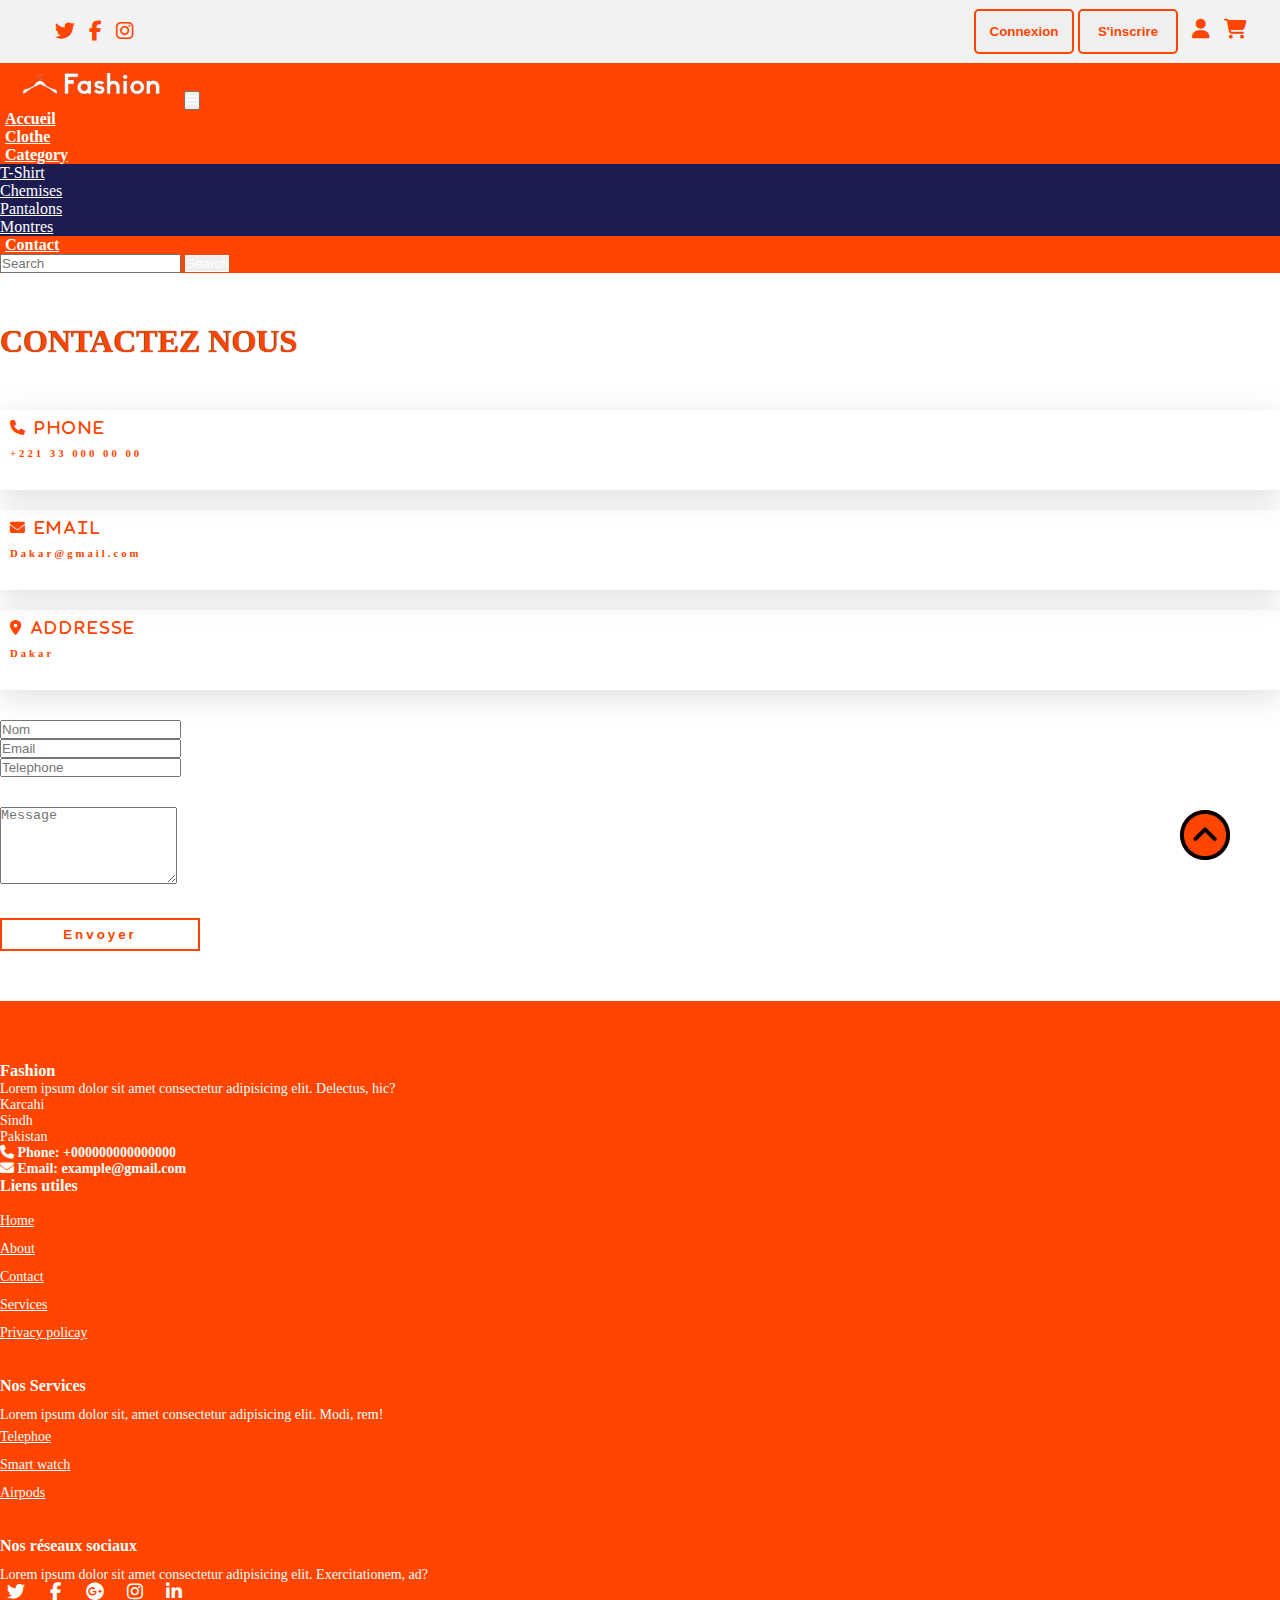
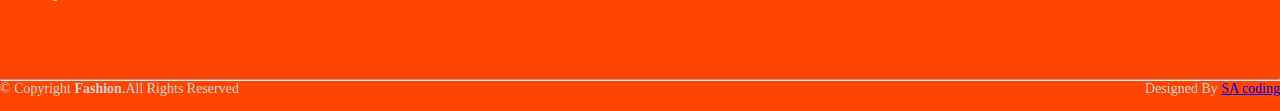
<file: contact.html>
<!DOCTYPE html>
<html lang="en">
<head>
    <meta charset="UTF-8">
    <meta http-equiv="X-UA-Compatible" content="IE=edge">
    <meta name="viewport" content="width=device-width, initial-scale=1.0">
    <title>Contact</title>
    <link rel="shortcut icon" type="image" href="./image/logo2.png">
    <link rel="stylesheet" href="style.css">
    <link rel="stylesheet" href="https://cdnjs.cloudflare.com/ajax/libs/font-awesome/6.2.0/css/all.min.css">
    <!-- bootstrap links -->
    <link href="https://cdn.jsdelivr.net/npm/bootstrap@5.0.2/dist/css/bootstrap.min.css" rel="stylesheet" integrity="sha384-EVSTQN3/azprG1Anm3QDgpJLIm9Nao0Yz1ztcQTwFspd3yD65VohhpuuCOmLASjC" crossorigin="anonymous">
    <!-- bootstrap links -->
    <!-- fonts links -->
    <link rel="preconnect" href="https://fonts.googleapis.com">
    <link rel="preconnect" href="https://fonts.gstatic.com" crossorigin>
    <link href="https://fonts.googleapis.com/css2?family=Roboto:wght@500&display=swap" rel="stylesheet">
    <!-- fonts links -->
</head>
<body>

    <!-- top navbar -->
    <div class="top-navbar">
        <div class="top-icons">
            <i class="fa-brands fa-twitter"></i>
            <i class="fa-brands fa-facebook-f"></i>
            <i class="fa-brands fa-instagram"></i>
        </div>
        <div class="other-links">
            <button id="btn-login"><a href="login.html">Connexion</a></button>
            <button id="btn-signup"><a href="signup.html">S'inscrire</a></button>

            <i class="fa-solid fa-user"></i>
            <i class="fa-solid fa-cart-shopping"></i>
        </div>
    </div>
    <!-- top navbar -->

        <!-- navbar -->
        <nav class="navbar navbar-expand-lg" id="navbar">
            <div class="container-fluid">
              <a class="navbar-brand" href="#"><img src="./image/logo.png" alt="" width="180px"></a>
              <button class="navbar-toggler" type="button" data-bs-toggle="collapse" data-bs-target="#navbarSupportedContent" aria-controls="navbarSupportedContent" aria-expanded="false" aria-label="Toggle navigation">
                <span><i class="fa-solid fa-bars" style="color: white;"></i></span>
              </button>
              <div class="collapse navbar-collapse" id="navbarSupportedContent">
                <ul class="navbar-nav me-auto mb-2 mb-lg-0">
                  <li class="nav-item">
                    <a class="nav-link active" aria-current="page" href="index.html">Accueil</a>
                  </li>
                  <li class="nav-item">
                    <a class="nav-link" href="clothe.html">Clothe</a>
                  </li>
                  <li class="nav-item dropdown">
                    <a class="nav-link dropdown-toggle" href="#" id="navbarDropdown" role="button" data-bs-toggle="dropdown" aria-expanded="false">
                      Category
                    </a>
                    <ul class="dropdown-menu" aria-labelledby="navbarDropdown" style="background-color: #1c1c50;">
                        <li><a class="dropdown-item" href="#">T-Shirt</a></li>
                        <li><a class="dropdown-item" href="#">Chemises</a></li>
                        <li><a class="dropdown-item" href="#">Pantalons</a></li>
                        <li><a class="dropdown-item" href="#">Montres</a></li>
  
                      </ul>
                  </li>
                
                <li class="nav-item">
                    <a class="nav-link" href="contact.html">Contact</a>
                  </li>
                </ul>
               
                <form class="d-flex">
                  <input class="form-control me-2" type="search" placeholder="Search" aria-label="Search">
                  <button class="btn btn-outline-success" type="submit" id="search-btn">Search</button>
                </form>
              </div>
            </div>
          </nav>
        <!-- navbar -->

        <!-- contact -->
        <div class="container" id="contact">
            <h1 class="text-center">CONTACTEZ NOUS</h1>
            <div class="row" style="margin-top: 50px;">
                <div class="col-md-4 py-3 py-md-0">
                    <div class="card">
                        <i class="fas fa-phone"> Phone</i>
                        <h6>+221 33 000 00 00</h6>
                    </div>
                </div>
                <div class="col-md-4 py-3 py-md-0">
                    <div class="card">
                        <i class="fa-solid fa-envelope"> Email</i>
                        <h6>Dakar@gmail.com</h6>
                    </div>
                </div>
                <div class="col-md-4 py-3 py-md-0">
                    <div class="card">
                        <i class="fa-solid fa-location-dot"> Addresse</i>
                        <h6>Dakar</h6>
                    </div>
                </div>
            </div>

            <div class="row" style="margin-top: 30px;">
                <div class="col-md-4 py-3 py-md-0">
                    <input type="text" class="form-control form-control" placeholder="Nom">
                </div>
                <div class="col-md-4 py-3 py-md-0">
                    <input type="text" class="form-control form-control" placeholder="Email">
                </div>
                <div class="col-md-4 py-3 py-md-0">
                    <input type="number" class="form-control form-control" placeholder="Telephone">
                </div>
               <div class="form-group" style="margin-top: 30px;">
                <textarea class="form-control" id=""rows="5" placeholder="Message"></textarea>
            </div>
            <div id="messagebtn" class="text-center"><button>Envoyer</button></div>
            </div>
        </div>
        <!-- contact -->









<!-- footer -->
<footer id="footer" style="margin-top: 50px;">
    <div class="footer-top">
        <div class="container">
            <div class="row">
                <div class="col-lg-3 col-md-6 footer-content">
                    <h3>Fashion</h3>
                    <p>Lorem ipsum dolor sit amet consectetur adipisicing elit. Delectus, hic?</p>
                    <p>
                        Karcahi <br>
                        Sindh <br>
                        Pakistan <br>
                    </p>
                    <strong><i class="fas fa-phone"></i> Phone: <strong>+000000000000000</strong></strong><br>
                    <strong><i class="fa-solid fa-envelope"></i> Email: <strong>example@gmail.com</strong></strong>
                </div>
                <div class="col-lg-3 col-md-6 footer-links">
                    <h4>Liens utiles</h4>
                    <ul>
                      <li><a href="index.html">Home</a></li>
                      <li><a href="about.html">About</a></li>
                      <li><a href="contact.html">Contact</a></li>
                      <li><a href="#">Services</a></li>
                      <li><a href="#">Privacy policay</a></li>
                    </ul>
                </div>
                <div class="col-lg-3 col-md-6 footer-links">
                    <h4>Nos Services</h4>
                    <p>Lorem ipsum dolor sit, amet consectetur adipisicing elit. Modi, rem!</p>
                    <ul>
                        <li><a href="#"> Telephoe</a></li>
                        <li><a href="#">Smart watch</a></li>
                        <li><a href="#">Airpods</a></li>
                    </ul>
                </div>
                <div class="col-lg-3 col-md-6 footer-links">
                    <h4>Nos réseaux sociaux</h4>
                    <p>Lorem ipsum dolor sit amet consectetur adipisicing elit. Exercitationem, ad?</p>
                    <div class="socail-links mt-3">
                        <a href="#" class="twiiter"><i class="fa-brands fa-twitter"></i></a>
                        <a href="#" class="twiiter"><i class="fa-brands fa-facebook-f"></i></a>
                        <a href="#" class="twiiter"><i class="fa-brands fa-google-plus"></i></a>
                        <a href="#" class="twiiter"><i class="fa-brands fa-instagram"></i></a>
                        <a href="#" class="twiiter"><i class="fa-brands fa-linkedin-in"></i></a>
                    </div>
                </div>
            </div>
        </div>
    </div>
    <hr>
    <div class="container py-4">
        <div class="copyright">
            &copy; Copyright <strong>Fashion</strong>.All Rights Reserved
        </div>
        <div class="credits">
            Designed By <a href="#">SA coding</a>
        </div>
    </div>
    </footer>
<!-- footer -->

<a href="#" class="arrow"><i><img src="./image/up-arrow.png" alt="" width="50px"></i></a>

    <script src="https://cdn.jsdelivr.net/npm/bootstrap@5.0.2/dist/js/bootstrap.bundle.min.js" integrity="sha384-MrcW6ZMFYlzcLA8Nl+NtUVF0sA7MsXsP1UyJoMp4YLEuNSfAP+JcXn/tWtIaxVXM" crossorigin="anonymous"></script>

</body>
</html>
</file>
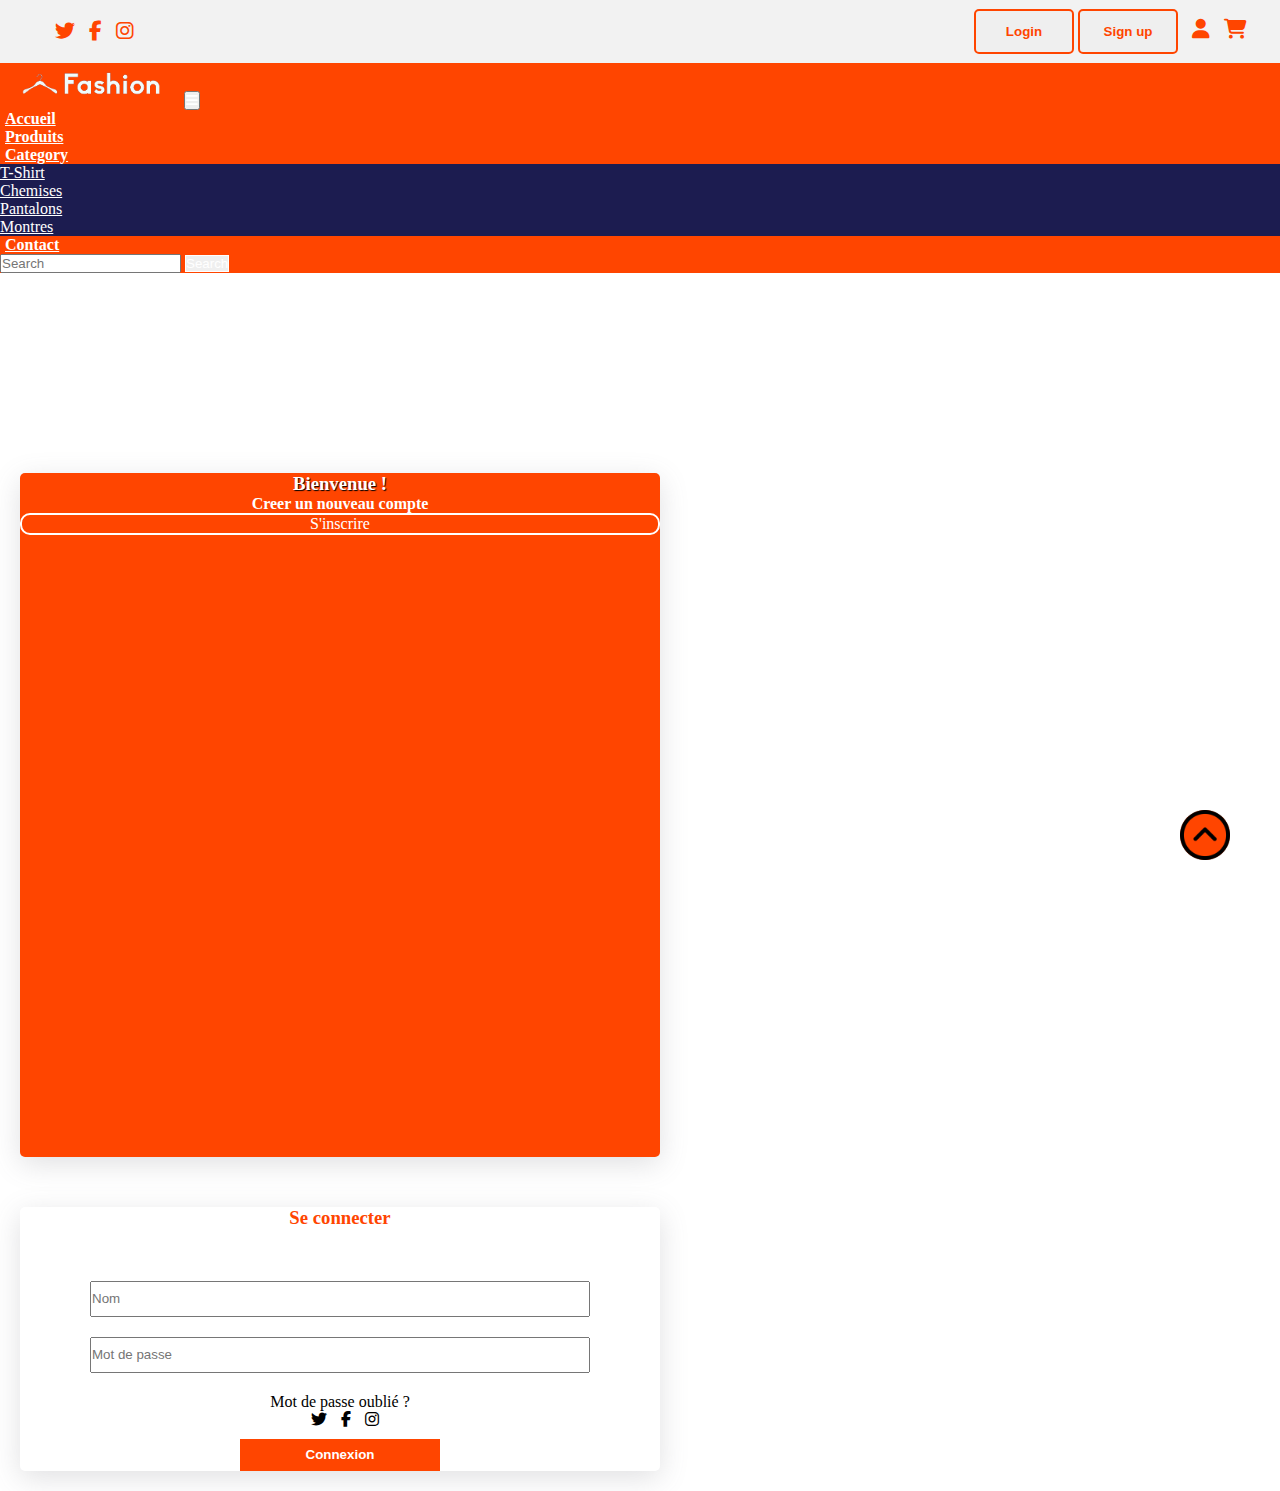
<file: login.html>
<!DOCTYPE html>
<html lang="en">
<head>
    <meta charset="UTF-8">
    <meta http-equiv="X-UA-Compatible" content="IE=edge">
    <meta name="viewport" content="width=device-width, initial-scale=1.0">
    <title>Fashion</title>
    <link rel="shortcut icon" type="image" href="./image/logo2.png">
    <link rel="stylesheet" href="style.css">
    <link rel="stylesheet" href="https://cdnjs.cloudflare.com/ajax/libs/font-awesome/6.2.0/css/all.min.css">
    <!-- bootstrap links -->
    <link href="https://cdn.jsdelivr.net/npm/bootstrap@5.0.2/dist/css/bootstrap.min.css" rel="stylesheet" integrity="sha384-EVSTQN3/azprG1Anm3QDgpJLIm9Nao0Yz1ztcQTwFspd3yD65VohhpuuCOmLASjC" crossorigin="anonymous">
    <!-- bootstrap links -->
    <!-- fonts links -->
    <link rel="preconnect" href="https://fonts.googleapis.com">
    <link rel="preconnect" href="https://fonts.gstatic.com" crossorigin>
    <link href="https://fonts.googleapis.com/css2?family=Roboto:wght@500&display=swap" rel="stylesheet">
    <!-- fonts links -->
</head>
<body>

    <!-- top navbar -->
    <div class="top-navbar">
        <div class="top-icons">
            <i class="fa-brands fa-twitter"></i>
            <i class="fa-brands fa-facebook-f"></i>
            <i class="fa-brands fa-instagram"></i>
        </div>
        <div class="other-links">
            <button id="btn-login"><a href="login.html">Login</a></button>
            <button id="btn-signup"><a href="signup.html">Sign up</a></button>

            <i class="fa-solid fa-user"></i>
            <i class="fa-solid fa-cart-shopping"></i>
        </div>
    </div>
    <!-- top navbar -->

        <!-- navbar -->
        <nav class="navbar navbar-expand-lg" id="navbar">
            <div class="container-fluid">
              <a class="navbar-brand" href="#"><img src="./image/logo.png" alt="" width="180px"></a>
              <button class="navbar-toggler" type="button" data-bs-toggle="collapse" data-bs-target="#navbarSupportedContent" aria-controls="navbarSupportedContent" aria-expanded="false" aria-label="Toggle navigation">
                <span><i class="fa-solid fa-bars" style="color: white;"></i></span>
              </button>
              <div class="collapse navbar-collapse" id="navbarSupportedContent">
                <ul class="navbar-nav me-auto mb-2 mb-lg-0">
                  <li class="nav-item">
                    <a class="nav-link active" aria-current="page" href="index.html">Accueil</a>
                  </li>
                  <li class="nav-item">
                    <a class="nav-link" href="clothe.html">Produits</a>
                  </li>
                  <li class="nav-item dropdown">
                    <a class="nav-link dropdown-toggle" href="#" id="navbarDropdown" role="button" data-bs-toggle="dropdown" aria-expanded="false">
                      Category
                    </a>
                    <ul class="dropdown-menu" aria-labelledby="navbarDropdown" style="background-color: #1c1c50;">
                      <li><a class="dropdown-item" href="#">T-Shirt</a></li>
                      <li><a class="dropdown-item" href="#">Chemises</a></li>
                      <li><a class="dropdown-item" href="#">Pantalons</a></li>
                      <li><a class="dropdown-item" href="#">Montres</a></li>

                    </ul>
                  </li>
                 
                <li class="nav-item">
                    <a class="nav-link" href="contact.html">Contact</a>
                  </li>
                </ul>
               
                <form class="d-flex">
                  <input class="form-control me-2" type="search" placeholder="Search" aria-label="Search">
                  <button class="btn btn-outline-success" type="submit" id="search-btn">Search</button>
                </form>
              </div>
            </div>
          </nav>
        <!-- navbar -->


        <!-- login -->
        <div class="container login">
            <div class="row">
                <div class="col-md-4" id="side1">
                    <h3>Bienvenue !</h3>
                    <p>Creer un nouveau compte</p>
                    <div id="btn"><a href="signup.html">S'inscrire</a></div>
                </div>
                <div class="col-md-8" id="side2">
                    <h3>Se connecter</h3>
                    <div class="inp">
                        <input type="text" placeholder="Nom" required>
                        <input type="text" placeholder="Mot de passe" required>
                    </div>
                    <p>Mot de passe oublié ?</p>
                    <div class="icons">
                        <i class="fa-brands fa-twitter"></i>
                        <i class="fa-brands fa-facebook-f"></i>
                        <i class="fa-brands fa-instagram"></i>
                    </div>
                    <div id="login"><button>Connexion</button></div>
                </div>
            </div>
        </div>
        <!-- login -->









 

<a href="#" class="arrow"><i><img src="./image/up-arrow.png" alt="" width="50px"></i></a>

    <script src="https://cdn.jsdelivr.net/npm/bootstrap@5.0.2/dist/js/bootstrap.bundle.min.js" integrity="sha384-MrcW6ZMFYlzcLA8Nl+NtUVF0sA7MsXsP1UyJoMp4YLEuNSfAP+JcXn/tWtIaxVXM" crossorigin="anonymous"></script>

</body>
</html>
</file>
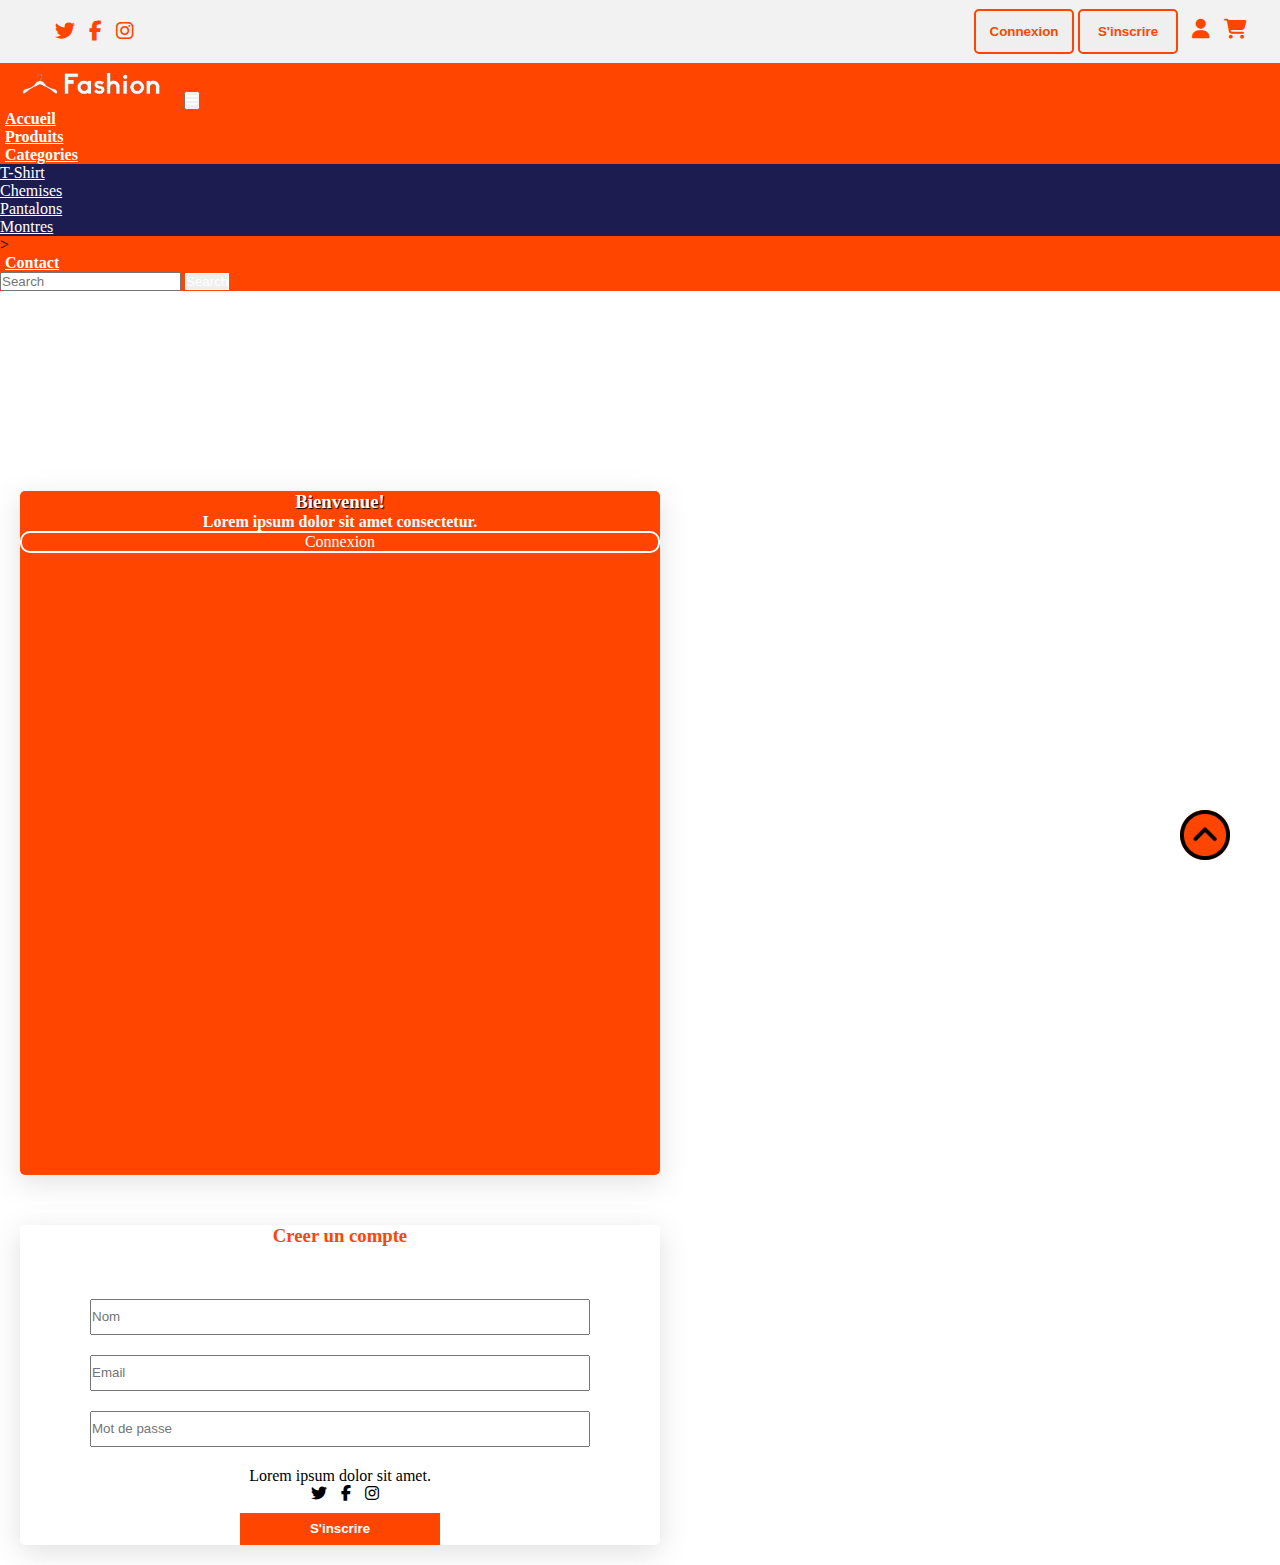
<file: signup.html>
<!DOCTYPE html>
<html lang="en">
<head>
    <meta charset="UTF-8">
    <meta http-equiv="X-UA-Compatible" content="IE=edge">
    <meta name="viewport" content="width=device-width, initial-scale=1.0">
    <title>Fashion</title>
    <link rel="shortcut icon" type="image" href="./image/logo2.png">
    <link rel="stylesheet" href="style.css">
    <link rel="stylesheet" href="https://cdnjs.cloudflare.com/ajax/libs/font-awesome/6.2.0/css/all.min.css">
    <!-- bootstrap links -->
    <link href="https://cdn.jsdelivr.net/npm/bootstrap@5.0.2/dist/css/bootstrap.min.css" rel="stylesheet" integrity="sha384-EVSTQN3/azprG1Anm3QDgpJLIm9Nao0Yz1ztcQTwFspd3yD65VohhpuuCOmLASjC" crossorigin="anonymous">
    <!-- bootstrap links -->
    <!-- fonts links -->
    <link rel="preconnect" href="https://fonts.googleapis.com">
    <link rel="preconnect" href="https://fonts.gstatic.com" crossorigin>
    <link href="https://fonts.googleapis.com/css2?family=Roboto:wght@500&display=swap" rel="stylesheet">
    <!-- fonts links -->
</head>
<body>

    <!-- top navbar -->
    <div class="top-navbar">
        <div class="top-icons">
            <i class="fa-brands fa-twitter"></i>
            <i class="fa-brands fa-facebook-f"></i>
            <i class="fa-brands fa-instagram"></i>
        </div>
        <div class="other-links">
            <button id="btn-login"><a href="login.html">Connexion</a></button>
            <button id="btn-signup"><a href="signup.html">S'inscrire</a></button>

            <i class="fa-solid fa-user"></i>
            <i class="fa-solid fa-cart-shopping"></i>
        </div>
    </div>
    <!-- top navbar -->

        <!-- navbar -->
        <nav class="navbar navbar-expand-lg" id="navbar">
            <div class="container-fluid">
              <a class="navbar-brand" href="#"><img src="./image/logo.png" alt="" width="180px"></a>
              <button class="navbar-toggler" type="button" data-bs-toggle="collapse" data-bs-target="#navbarSupportedContent" aria-controls="navbarSupportedContent" aria-expanded="false" aria-label="Toggle navigation">
                <span><i class="fa-solid fa-bars" style="color: white;"></i></span>
              </button>
              <div class="collapse navbar-collapse" id="navbarSupportedContent">
                <ul class="navbar-nav me-auto mb-2 mb-lg-0">
                  <li class="nav-item">
                    <a class="nav-link active" aria-current="page" href="index.html">Accueil</a>
                  </li>
                  <li class="nav-item">
                    <a class="nav-link" href="clothe.html">Produits</a>
                  </li>
                  <li class="nav-item dropdown">
                    <a class="nav-link dropdown-toggle" href="#" id="navbarDropdown" role="button" data-bs-toggle="dropdown" aria-expanded="false">
                      Categories
                    </a>
                    <ul class="dropdown-menu" aria-labelledby="navbarDropdown" style="background-color: #1c1c50;">
                      <li><a class="dropdown-item" href="#">T-Shirt</a></li>
                      <li><a class="dropdown-item" href="#">Chemises</a></li>
                      <li><a class="dropdown-item" href="#">Pantalons</a></li>
                      <li><a class="dropdown-item" href="#">Montres</a></li>

                    </ul>>
                  </li>
                 
                <li class="nav-item">
                    <a class="nav-link" href="contact.html">Contact</a>
                  </li>
                </ul>
               
                <form class="d-flex">
                  <input class="form-control me-2" type="search" placeholder="Search" aria-label="Search">
                  <button class="btn btn-outline-success" type="submit" id="search-btn">Search</button>
                </form>
              </div>
            </div>
          </nav>
        <!-- navbar -->


        <!-- login -->
        <div class="container login">
            <div class="row">
                <div class="col-md-4" id="side1">
                    <h3>Bienvenue!</h3>
                    <p>Lorem ipsum dolor sit amet consectetur.</p>
                    <div id="btn"><a href="login.html">Connexion</a></div>
                </div>
                <div class="col-md-8" id="side2">
                    <h3>Creer un compte</h3>
                    <div class="inp">
                        <input type="text" placeholder="Nom" required>
                        <input type="email" placeholder="Email" required>
                        <input type="text" placeholder="Mot de passe" required>
                    </div>
                    <p>Lorem ipsum dolor sit amet.</p>
                    <div class="icons">
                        <i class="fa-brands fa-twitter"></i>
                        <i class="fa-brands fa-facebook-f"></i>
                        <i class="fa-brands fa-instagram"></i>
                    </div>
                    <div id="login"><button>S'inscrire</button></div>
                </div>
            </div>
        </div>
        <!-- login -->



<a href="#" class="arrow"><i><img src="./image/up-arrow.png" alt="" width="50px"></i></a>

    <script src="https://cdn.jsdelivr.net/npm/bootstrap@5.0.2/dist/js/bootstrap.bundle.min.js" integrity="sha384-MrcW6ZMFYlzcLA8Nl+NtUVF0sA7MsXsP1UyJoMp4YLEuNSfAP+JcXn/tWtIaxVXM" crossorigin="anonymous"></script>

</body>
</html>
</file>
<file: style.css>
*{
    margin: 0;
    padding: 0;
    box-sizing: border-box;
}
.top-navbar{
    width: 100%;
    height: 7vh;
    background-color: #a9a9a926;
    display: flex;
    align-items: center;
    text-align: center;
    justify-content: space-between;
}
.top-icons{
    margin-left: 45px;
}
.top-icons i{
    font-size: 20px;
    color: orangered;
    margin-left: 10px;
    cursor: pointer;
}
.other-links{
    margin-right: 33px;
}
.other-links i{
    color: orangered;
    font-size: 20px;
    margin-left: 10px;
    cursor: pointer;
}
#btn-login{
    width: 100px;
    border: 2px solid orangered;
    color: orangered;
    font-weight: bold;
    border-radius: 5px;
    height: 5vh;
    transition: 0.5s ease;
    cursor: pointer;
}
#btn-login a{
    text-decoration: none;
    color: orangered;
    transition: 0.5s ease;
}
#btn-login a:hover{
    background-color: orangered;
    color: white;
}
#btn-login:hover{
    background-color: orangered;
    color: white;
}
#btn-signup{
    width: 100px;
    border: 2px solid orangered;
    color: orangered;
    font-weight: bold;
    border-radius: 5px;
    height: 5vh;
    transition: 0.5s ease;
    cursor: pointer;
}
#btn-signup a{
    text-decoration: none;
    color: orangered;
    transition: 0.5s ease;
}
#btn-signup a:hover{
    background-color: orangered;
    color: white;
}
#btn-signup:hover{
    background-color: orangered;
    color: white;
}
@media screen and (max-width:500px){
    .top-icons{
        margin-left: 30px;
    }
    .top-icons i{
        font-size: 15px;
    }
    .other-links i{
        font-size: 15px;
    }
    #btn-login{
        width: 60px;
        height: 5vh;
    }
    #btn-signup{
        width: 70px;
        height: 5vh;
    }
}
@media screen and (max-width:350px){
    .top-icons{
        margin-left: 10px;
    }
    .top-icons i{
        font-size: 10px;
    }
    .other-links{
        margin-right: 10px;
    }
    .other-links i{
        font-size: 10px;
    }
    #btn-login{
        width: 50px;
        height: 5vh;
        font-size: 13px;
    }
    #btn-signup{
        width: 60px;
        height: 5vh;
        font-size: 13px;
    }
}
@media screen and (max-width:350px){
    .top-icons{
        margin-left: 5px;
    }
    .top-icons i{
        font-size: 12px;
    }
    .other-links{
        margin-right: 10px;
    }
    .other-links i{
        font-size: 12px;
    }
    #btn-login{
        width: 40px;
        height: 5vh;
        font-size: 10px;
    }
    #btn-signup{
        width: 50px;
        height: 5vh;
        font-size: 10px;
    }
}
/* home section */
.home-section{
    width: 100%;
    height: 93vh;
    background-color: #a9a9a926;
}
/* navbar */
#navbar{
    background-color: orangered;
    font-size: 16px;
    font-family: 'Roboto Slab', serif;
}
#navbar .nav-link{
    color: white;
    font-weight: bold;
    margin-left: 5px;
    transition: 0.5s ease;
}
#navbar .nav-link:hover{
    color: white;
    border-radius: 5px;
}
.dropdown li a{
    color: white;
}
#search-btn{
    color: white;
    border:  1px solid white;
}
#search-btn:hover{
    background-color: orangered;
}
/* navbar */
/* home content */
.home{
    display: flex;
    align-items: center;
    justify-content: center;
    flex-wrap: wrap;
    position: relative;
    z-index: 0;
    font-family: 'Roboto Slab', serif;
}
.home .img{
    flex: 1 1 400px;
}
.home .img img{
    width: 100%;
}
.home .content{
    flex: 1 1 400px;
    margin-top: 30px;
}
.content h3{
    margin-left: 70px;
    font-size: 50px;
    text-shadow: 1px 1px 1px black;
    color: orangered;
    font-weight: bold;
}
.content h3 span{
    font-size: 40px;
}
.content p{
    margin-left: 70px;
    color: orangered;
}
.content #shopnow{
    margin-left: 70px;
    width: 200px;
    height: 38px;
    border: 2px solid orangered;
    font-weight: bold;
    transition: 0.5s ease;
    cursor: pointer;
}
.content #shopnow:hover{
    background-color: orangered;
    color: white;
}
@media screen and (max-width:800px){
    .content h3{
        margin-left: 50px;
        font-size: 40px;
    }
    .content p{
        margin-left: 50px;
    }
    .content #shopnow{
        margin-left: 50px;
    }
}
@media screen and (max-width:570px){
    .content h3{
        margin-left: 20px;
    }
    .content p{
        margin-left: 20px;
    }
    .content #shopnow{
        margin-left: 20px;
    }
}
@media screen and (max-width:799px){
    .home-section{
        height: 150vh;
    }
}
@media screen and (max-width:550px){
    .home-section{
        height: 100vh;
    }
}
/* home content */
/* home section */

/* top cards */
#top-cards{
    margin-top: 30px;
    font-family: 'Roboto Slab', serif;
}
#top-cards .card img{
    height: 60vh;
}
#top-cards h5{
    color: orangered;
    font-weight: bold;
}
#top-cards button{
    width: 150px;
    height: 33px;
    font-weight: bold;
    letter-spacing: 3px;
    background: transparent;
    color: orangered;
    border: 2px solid orangered;
    transition: 0.5s ease;
    cursor: pointer;
}
#top-cards button:hover{
    background-color: orangered;
    color: white;
}
/* top cards */

/* banner */
.banner{
    width: 100%;
    height: 50vh;
    margin-top: 50px;
    background-image: linear-gradient(rgba(0,0,0,0.3),rgba(0,0,0,0.3)), url(./image/banner.jpg);
}
.banner .content{
    text-align: center;
    padding-top: 100px;
}
.banner .content h1{
    color: white;
    text-shadow: 1px 1px 1px black;
    letter-spacing: 3px;
}
.banner .content p{
    color: white;
    text-shadow: 1px 1px 1px black;
    letter-spacing: 3px;
}
#bannerbtn button{
    width: 150px;
    height: 38px;
    background: transparent;
    color: white;
    border: 2px solid white;
    transition: 0.5s ease;
    cursor: pointer;
}
#bannerbtn button:hover{
    background-color: orangered;
    border: none;
}
/* banner */
/* banner2 */
.banner2{
    width: 100%;
    height: 50vh;
    margin-top: 50px;
    background-image: linear-gradient(rgba(0,0,0,0.3),rgba(0,0,0,0.3)), url(./image/banner2.jpg);
}
.banner2 .content2{
    text-align: center;
    padding-top: 100px;
}
.banner2 .content2 h1{
    color: white;
    text-shadow: 1px 1px 1px black;
    letter-spacing: 3px;
}
.banner2 .content2 p{
    color: white;
    text-shadow: 1px 1px 1px black;
    letter-spacing: 3px;
}
#bannerbtn2 button{
    width: 150px;
    height: 38px;
    background: transparent;
    color: white;
    border: 2px solid white;
    transition: 0.5s ease;
    cursor: pointer;
}
#bannerbtn2 button:hover{
    background-color: orangered;
    border: none;
}
/* banner2 */

/* product cards */
#product-cards{
    font-family: 'Roboto Slab', serif;
    margin-top: 100px;
}
#product-cards .card{
    box-shadow: rgba(100,100,111,0.2) 0px 7px 29px 0px;
}
#product-cards h1{
    margin-top: 30px;
    color: orangered;
    text-shadow: 1px 1px 1px black;
}
#product-cards h3{
    letter-spacing: 3px;
    color: orangered;
    text-shadow: 0px 1px 1px black;
    font-weight: bold;
}
#product-cards h5 span{
    float: right;
    color: orangered;
    cursor: pointer;
}
.checked{
    color: rgb(255, 187, 0);
}
#viewmorebtn{
    display: flex;
    justify-content: center;
    margin: auto;
    text-decoration: none;
    margin-top: 30px;
    width: 200px;
    height: 32px;
    color: orangered;
    letter-spacing: 5px;
    font-weight: bold;
    background: transparent;
    border: 2px solid orangered;
    transition: 0.5s ease;
}
#viewmorebtn:hover{
    background-color: orangered;
    color: white;
}
/* product cards */






/* offer */
#offer{
    margin-top: 50px;
}
#offer i{
    font-size: 60px;
    color: orangered;
}
/* offer */

/* footer */
#footer{
    padding: 0 0 30px 0;
    color: #d0d0d0;
    font-size: 14px;
    background: orangered;
    font-family: 'Roboto Slab', serif;
}
#footer .footer-top{
    padding: 60px 0 30px;
    background: orangered;
    color: white;
}
#footer .footer-top .footer-contact h3{
    color: white;
    text-shadow: 1px 1px 1px black;
}
#footer .footer-top .footer-contact h4{
    font-size: 22px;
    margin:  0 0 300px 0;
    padding: 2px 0 2px 0;
    line-height: 1;
    font-weight: 700;
}
#footer .footer-top .footer-contact p{
    font-size: 14px;
    margin: 0;
    color: white;
    line-height: 1;
    font-weight: 700;
}
#footer .footer-top h4{
    font-size: 16px;
    font-weight: bold;
    position: relative;
    padding-bottom: 12px;
}
#footer .footer-top .footer-links{
    margin-bottom: 30px;
}
#footer .footer-top .footer-links ul{
    list-style: none;
    padding: 0;
    margin: 0;
}
#footer .footer-top .footer-links ul li{
    padding-right: 10px 0;
    display: flex;
    align-items: center;
}
#footer .footer-top .footer-links ul li:first-child{
    padding: 0;
}
#footer .footer-top .footer-links ul li a{
    color: white;
    line-height: 2;
}
#footer .footer-top .socail-links a{
    font-size: 18px;
    display: inline-block;
    color: white;
    line-height: 1;
    padding-right: 4px;
    border-radius: 50px;
    text-align: center;
    width: 36px;
    height: 36px;
    transition: 0.5s ease;
}
#footer .copyright{
    text-align: center;
    float: left; 
}
#footer .credits{
    float: right;
    text-align: center;
}
/* footer */
html{
    scroll-behavior: smooth;
}
.arrow{
    position: fixed;
    background-color: orangered;
    border-radius: 50px;
    height: 50px;
    bottom: 40px;
    right: 50px;
    text-decoration: none;
    align-items: center;
    line-height: 50px;
}

/* login */
.login{
    width: 50%;
    margin: 20px;
    font-family: 'Roboto Slab', serif;
}
#side1{
    background-color: orangered;
    height: 76vh;
    border-radius: 5px;
    box-shadow: rgba(100,100,111,0.2) 0px 7px 29px 0px;
}
#side1 h3{
    color: white;
    font-weight: bold;
    text-shadow: 1px 1px 1px black;
    margin-top: 200px;
    align-items: center;
    text-align: center;
}
#side1 p{
    color: white;    
    font-weight: bold;
    align-items: center;
    text-align: center;
}
#btn{
    align-items: center;
    text-align: center;
    border: 2px solid white;
    border-radius: 10px;
}
#btn a{
    text-decoration: none;
    color: white;
}
#side2{
    background-color: white;
    border-radius: 5px;
    box-shadow: rgba(100,100,111,0.2) 0px 7px 29px 0px;
    align-items: center;
    text-align: center;
}
#side2 h3{
    margin-top: 50px;
    color: orangered;
    font-weight: bold;
}
#side2 .inp{
    margin-top: 32px;
}
#side2 input{
    width: 500px;
    margin-top: 20px;
    height: 36px;
    align-items: center;
}
#side2 p{
    margin-top: 20px;
    cursor: pointer;
}
#side2 .icons i{
    margin-left: 10px;
    cursor: pointer;
}
#login{
    margin-top: 10px;
}
#login button{
    width: 200px;
    height: 32px;
    color: white;
    background-color: orangered;
    border: none;
    font-weight: bold;
}
@media screen and (max-width:992px){
    #side2 input{
        width: 300px;
    }
}
@media screen and (max-width:330x){
    #side2 input{
        width: 200px;
    }
}
/* login */

/* about */
#about{
    margin-top: 50px;
}
#about h1{
    text-align: center;    
    font-weight: bold;
    color: orangered;
}
/* about */

/* contact */
#contact{
    margin-top: 50px;
}
#contact h1{
    color: orangered;
    text-shadow: 0px 0px 1px black;
}
#contact .card{
    height: 80px;
    margin-top: 20px;
    box-shadow: rgba(100,100,111,0.2) 0px 7px 29px 0px;
}
#contact .card i{
    margin-top: 10px;
    margin-left: 10px;
    font-size: 15px;
    color: orangered;
    font-weight: bold;
    letter-spacing: 3px;
}
#contact .card h6{
    margin-left: 10px;
    margin-top: 10px;
    letter-spacing: 3px;
    font-weight: bold;
    color: orangered;
}#messagebtn button{
    margin-top: 30px;
    width: 200px;
    height: 33px;
    background: transparent;
    border: 2px solid orangered;
    color: orangered;
    font-weight: bold;
    letter-spacing: 3px;
    transition: 0.5s ease;
}
#messagebtn button:hover{
    background-color: orangered;
    color: white;
}
/* contact */
</file>
